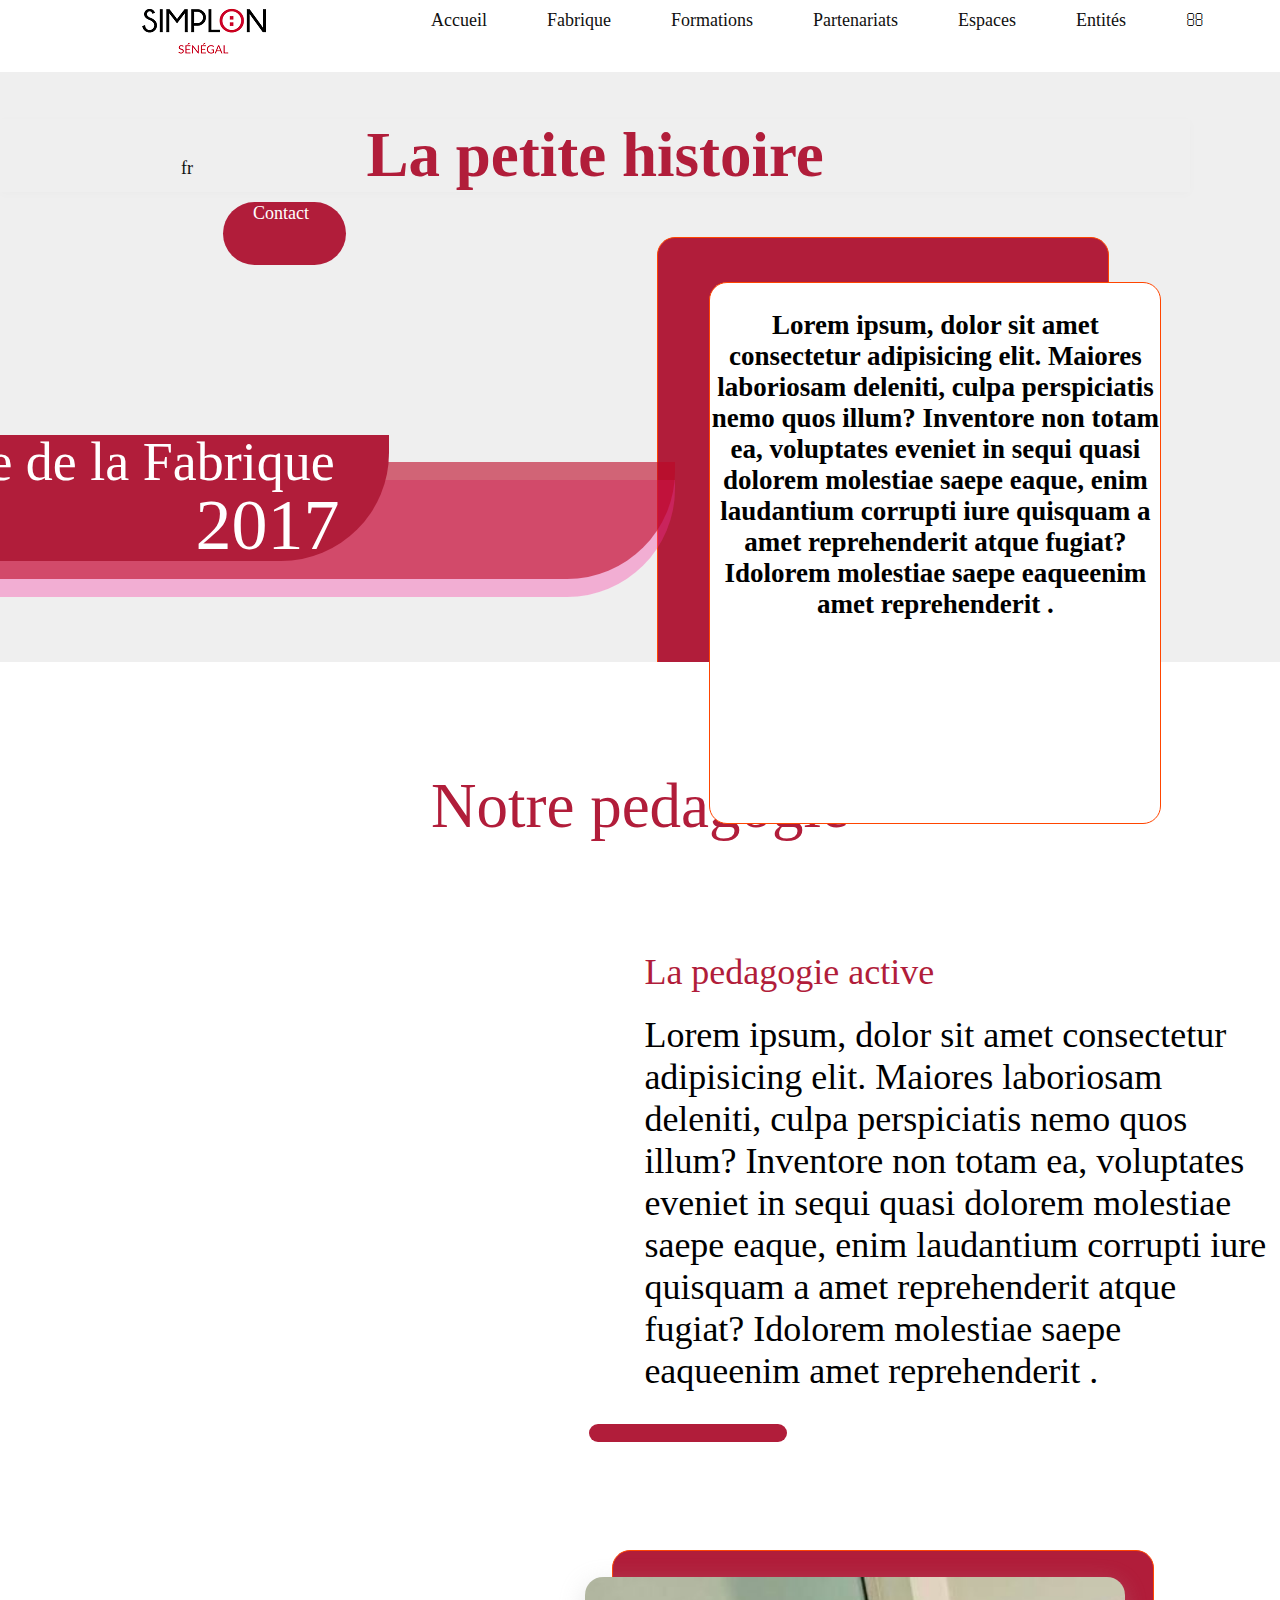
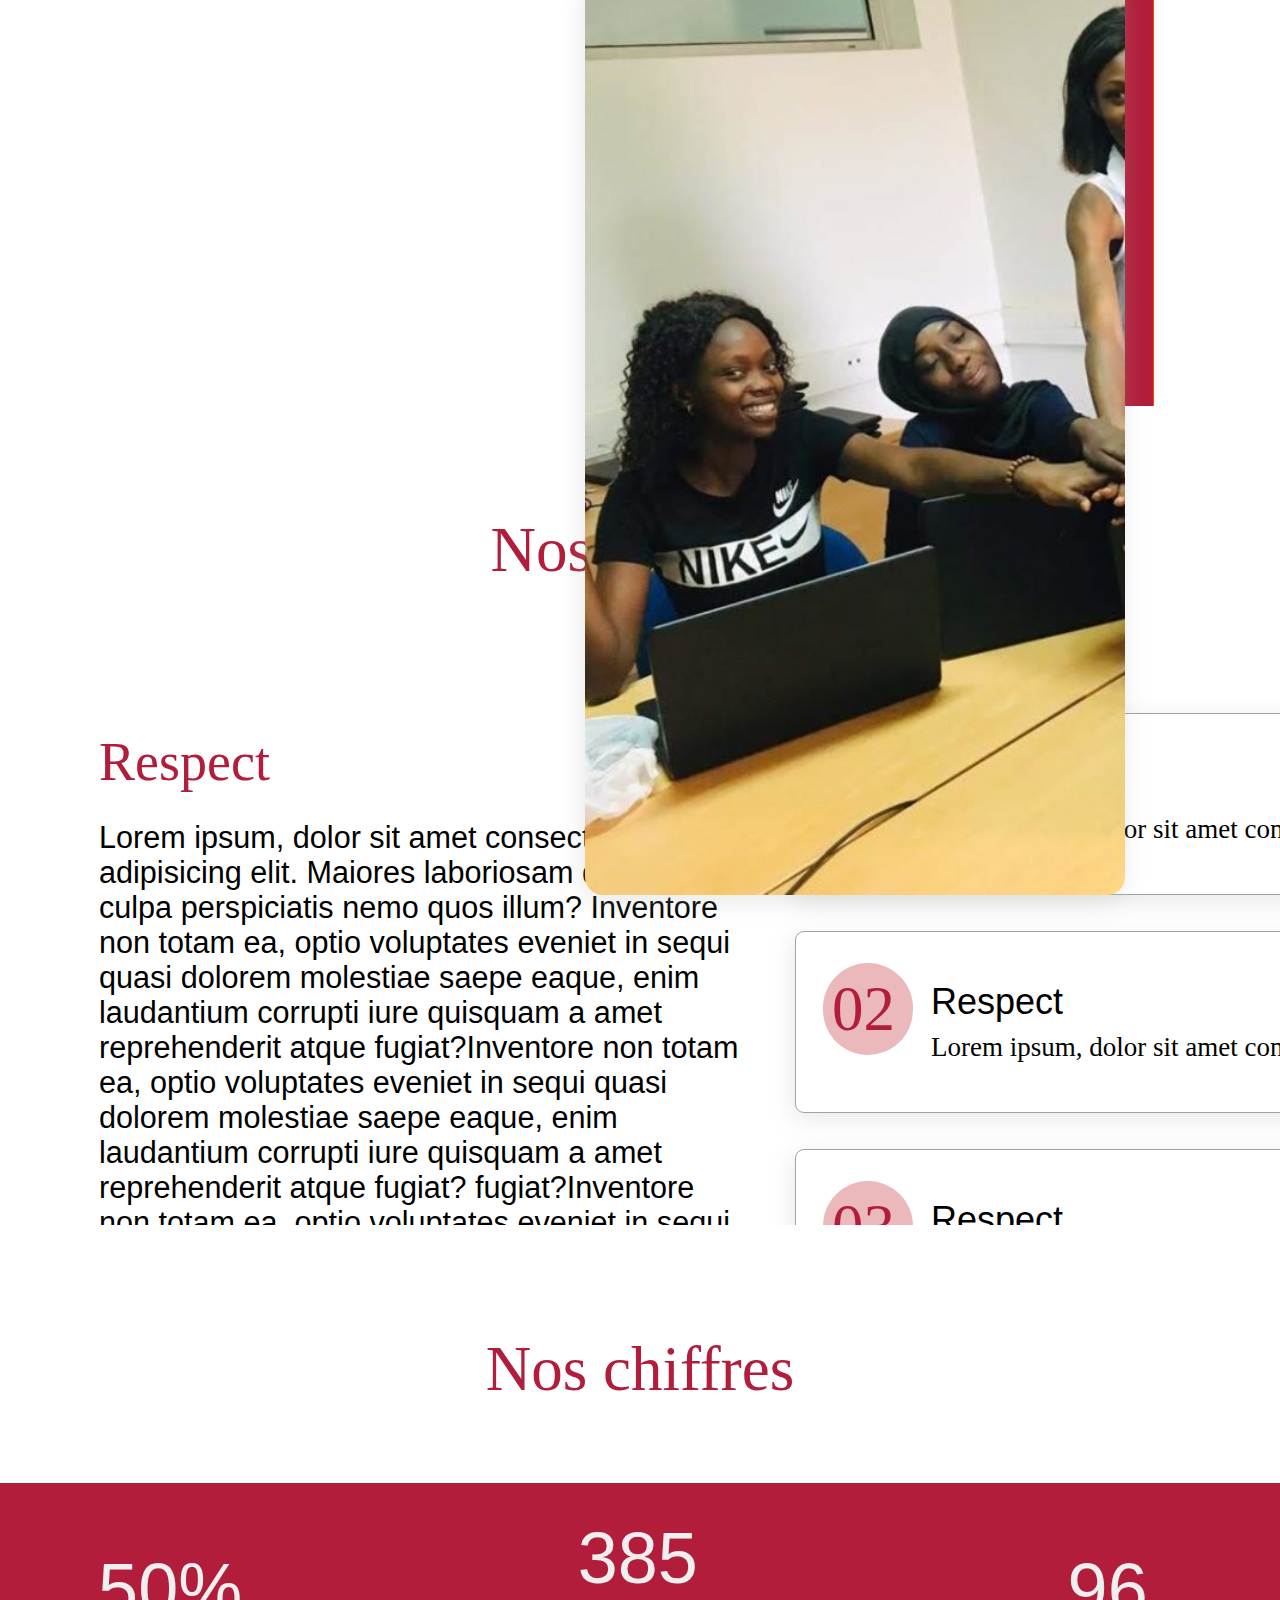
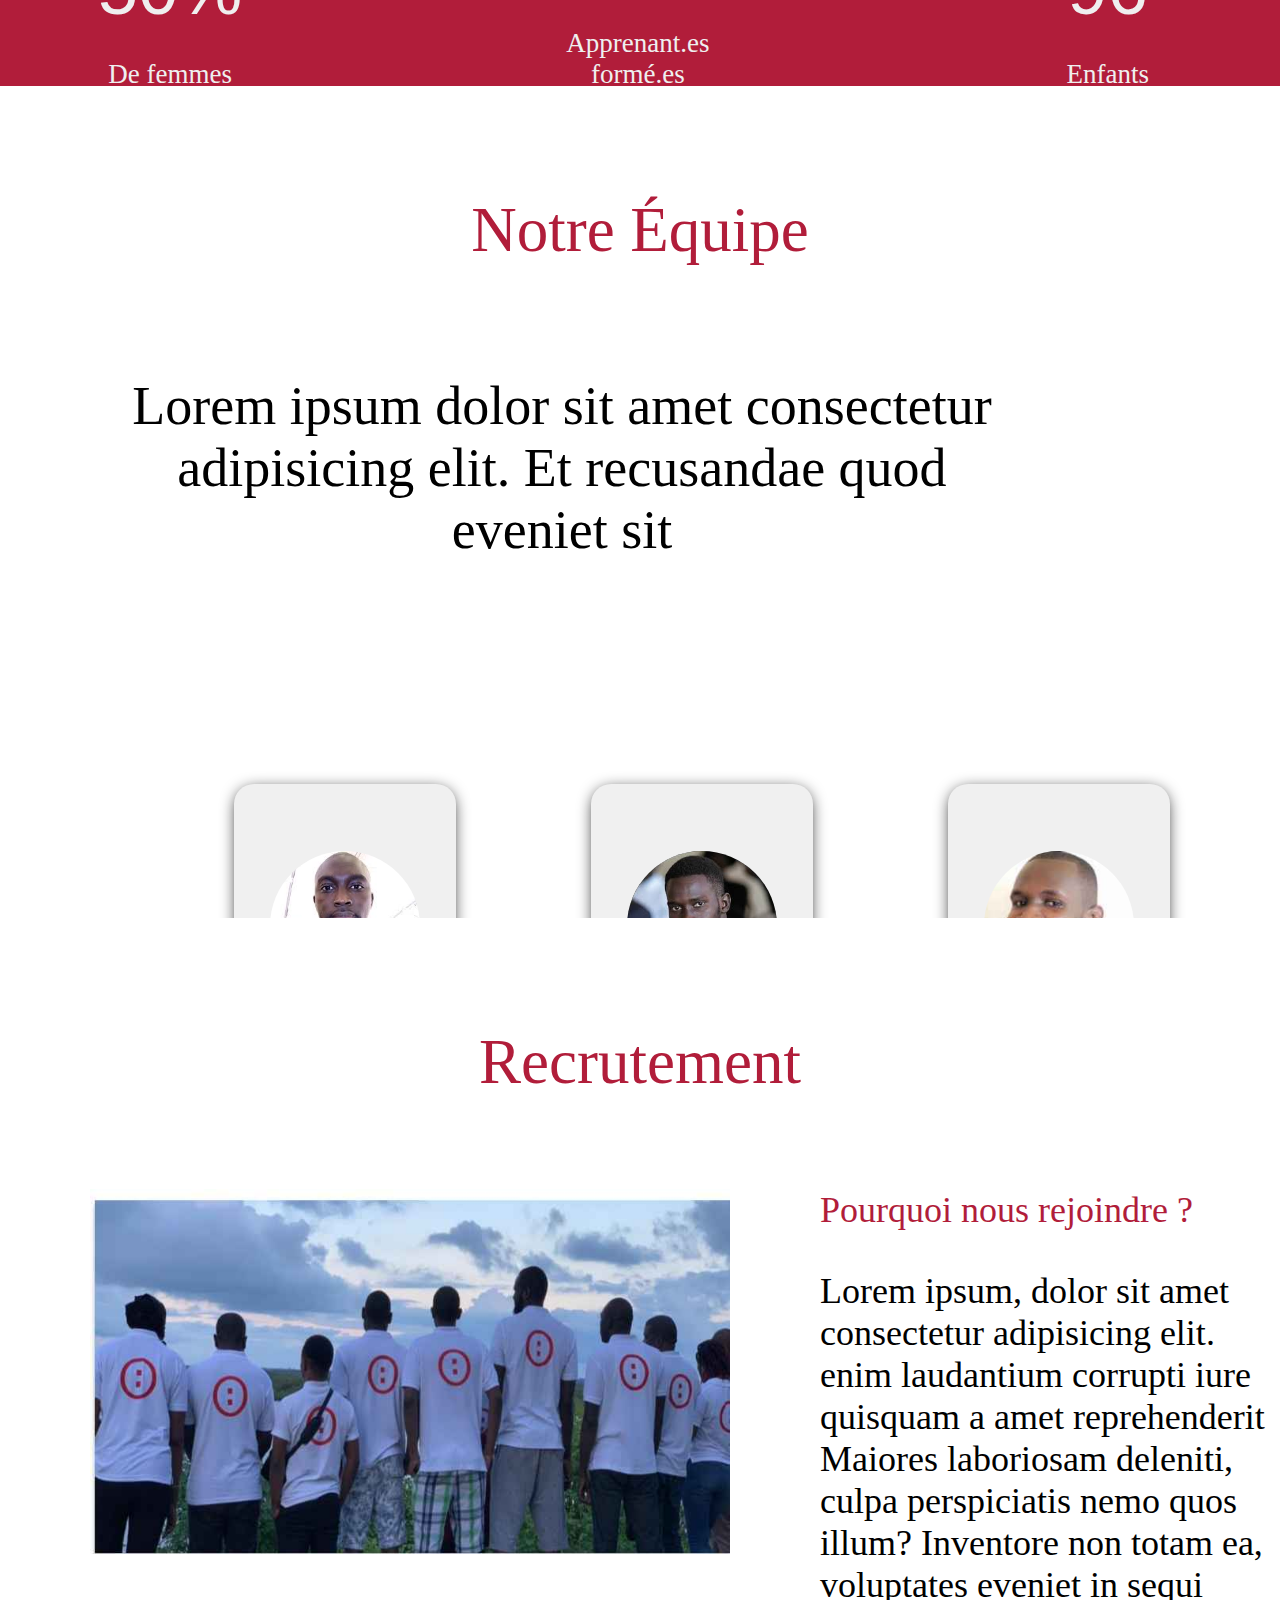
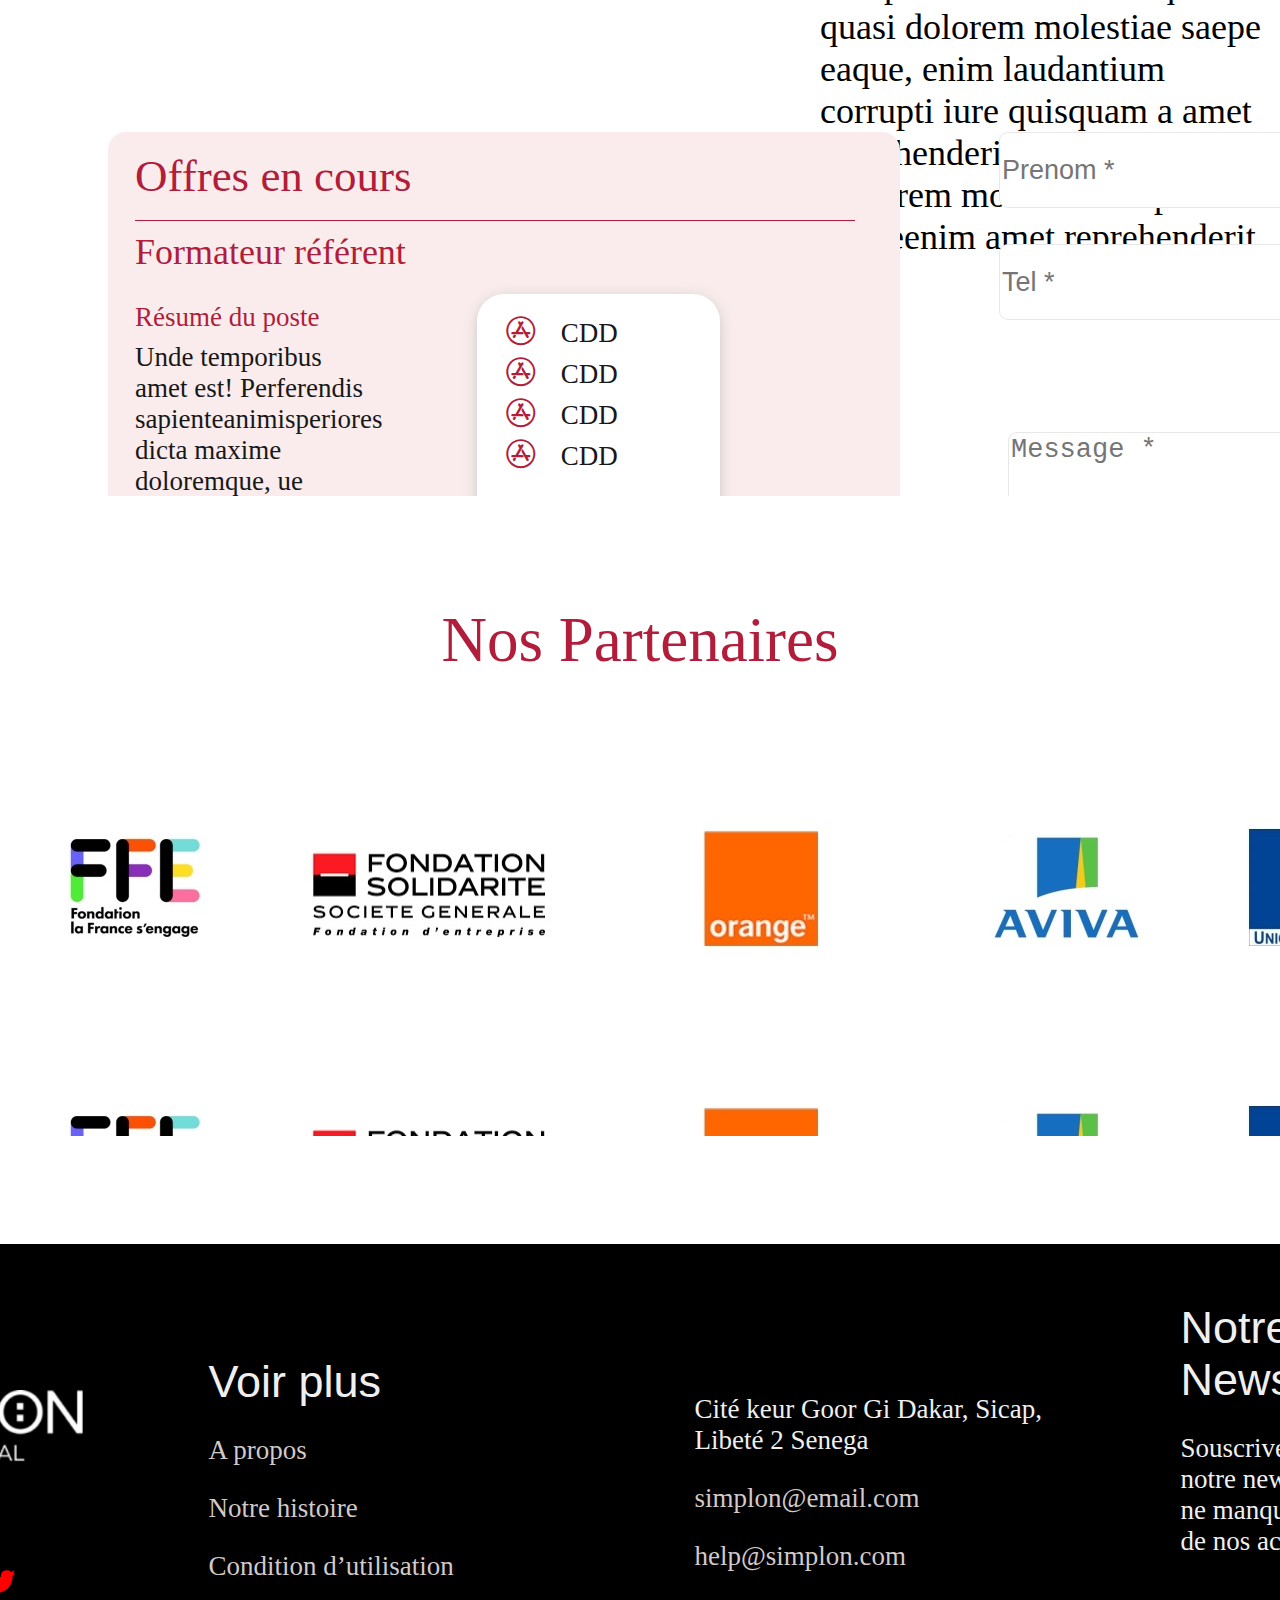
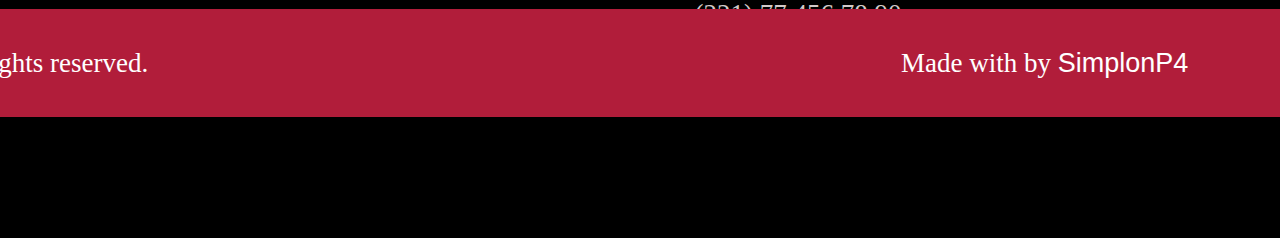
<file: index.html>
<!DOCTYPE html>
<html lang="en">
<head>
    <meta charset="UTF-8">
    <meta name="viewport" content="width=device-width, initial-scale=1.0">
    <title>Simplon Sénégal</title>
    <link rel="stylesheet" href="https://cdnjs.cloudflare.com/ajax/libs/font-awesome/5.15.4/css/all.min.css" />
    <link rel="stylesheet" href="https://cdnjs.cloudflare.com/ajax/libs/font-awesome/6.1.0/css/all.min.css">


    <!-- <link rel="stylesheet" href="public/css/test.css"> -->
    <link rel="stylesheet" href="public/css/style.css">
</head>
<body>
    <div id="page" >
        <div id="site-header-wrap">

            <header class="site-header">
   
                <div class="main-logo">
                    <a href="index.html" rel="home" >
                        <img src="public/img/logo.png" alt="logo sipmlon">
                    </a>
                </div>
                <nav class="main-nav">
                    <ul  class="menu">
                        <li class="menu-item current-menu-item">
                            <a href="#">Accueil</a>
                        </li>
                        <li class="menu-item">
                            <a href="#">Fabrique </a>
                        </li>
                        <li class="menu-item">
                            <a href="#">Formations </a>
                        </li>
                        <li class="menu-item">
                            <a href="#">Partenariats </a>
                        </li>
                        <li class="menu-item">
                            <a href="#">Espaces </a>
                        </li>
                        <li class="menu-item">
                            <a href="#">Entités </a>
                        </li>
                        <li class="menu-item ">
                            <a href="#"> <i class="fab fa-search"></i> </a>
                        </li>
                     
                    </ul>
                </nav>
                <div  class="main-nav  ">  
                   <ul class="  menu-right">
                    <li class="menu-item ">
                        <a href="#">fr </a>
                        </li>
                        <li class="menu-item" id="menu-item-btn">
                            <a href="file:///C:/Users/Talla%20Fall%20DM/OneDrive/Bureau/simplon/app/code.html#">Contact </a>
                        </li>
                   </ul>
                </div>
              
            </header>
        </div>

        <main >
            <section class="histoir" id="histoir">
                <div class="container">
                    <div class="row">
                        <h1>La petite histoire</h1>
                        <div class="fab">
                            <h2>L’ouverture de la Fabrique </h2>
                            <h3>2017</h3>
                        </div>
                       
                        <div class="fab-shadow"> </div>
                        <div class="fab-shadow2"> </div>

                        <div class="fab-text"></div>
                        
                        <div  class="fab-text-bg">
                            <p>
                                 Lorem ipsum, dolor sit amet consectetur adipisicing elit. Maiores laboriosam deleniti, culpa perspiciatis nemo quos illum? Inventore non totam ea,  voluptates eveniet in sequi quasi dolorem molestiae saepe eaque, enim laudantium corrupti iure quisquam a amet reprehenderit atque fugiat? Idolorem molestiae saepe eaqueenim amet reprehenderit . 
                            </p>
                          
                            
                        </div>
                        
                    </div>
                </div>
        
            </section>
            <section class="pedagogie" id="pedagogie">
                <div class="container">
                    <div class="row">
                        <h1>Notre pedagogie</h1>
                        <div class="peda">
                            <iframe width="3360" height="365" src="https://www.youtube.com/embed/daQ4PS1fpB4?si=SW7kxLWYa6S6a5ik" title="YouTube video player" frameborder="0" allow="accelerometer; autoplay; clipboard-write; encrypted-media; gyroscope; picture-in-picture; web-share" allowfullscreen></iframe>                            
                            <div peda-text> 
                                <h2>La pedagogie active</h2>
                                <p> Lorem ipsum, dolor sit amet consectetur adipisicing elit. Maiores laboriosam deleniti, culpa perspiciatis nemo quos illum? Inventore non totam ea, voluptates eveniet in sequi quasi dolorem molestiae saepe eaque, enim laudantium corrupti iure quisquam a amet reprehenderit atque fugiat? Idolorem molestiae saepe eaqueenim amet reprehenderit .</p>
                            </div>                        
                        </div>

                        <div class="border-btm"></div>
                        <div class="fab-text"></div>
                        <div  class="fab-text-bg"></div>

                        <div class="peda-plier" >               
                            <h2>Les 6 pliers de notre pegadogie</h2>
                            <div class="box-plier">
                                <div class="numb">
                                    <span>01</span>
                                </div>
                                <h3>Devenir un professionnel compétent
                                </h3>
                                <p>Nous formons les apprenants à devenir 
                                    des professionnels compétents en 
                                    situation de travail, grâce à l’Approche 
                                    Par Compétences.
                                </p>
                            </div>
                            <div class="box-plier">
                                <div class="numb">
                                    <span>02</span>
                                </div>
                                <h3>Se former par l’action</h3>
                                <p>Nous formons les apprenants à devenir 
                                    des professionnels compétents en 
                                    situation de travail, grâce à l’Approche 
                                    Par Compétences.
                                </p>
                            </div>
                             
                        </div>
                        <div class="peda-plier" >               
                            <div class="box-plier">
                                <div class="numb">
                                    <span>03</span>
                                </div>
                                <h3>Valoriser les apprentissages</h3>
                                <p>Nous formons les apprenants à devenir 
                                    des professionnels compétents en 
                                    situation de travail, grâce à l’Approche 
                                    Par Compétences.
                                </p>
                            </div>
                            <div class="box-plier">
                                <div class="numb">
                                    <span>04</span>
                                </div>
                                <h3>mpliquer l’entreprise au plus tôt</h3>
                                <p>Nous formons les apprenants à devenir 
                                    des professionnels compétents en 
                                    situation de travail, grâce à l’Approche 
                                    Par Compétences.
                                </p>
                            </div>
                             
                        </div>
                        <div class="peda-plier" >               
                            <div class="box-plier">
                                <div class="numb">
                                    <span>05</span>
                                </div>
                                <h3>Accompagner avec une équipe </h3>
                                <p>Nous formons les apprenants à devenir 
                                    des professionnels compétents en 
                                    situation de travail, grâce à l’Approche 
                                    Par Compétences.
                                </p>
                            </div>
                            <div class="box-plier">
                                <div class="numb">
                                    <span>06</span>
                                </div>
                                <h3>Construire des collectifs d’apprenant          </h3>
                                <p>Nous formons les apprenants à devenir 
                                    des professionnels compétents en 
                                    situation de travail, grâce à l’Approche 
                                    Par Compétences.
                                </p>
                            </div>
                             
                        </div>
                        

                    </div>
                </div>
            </section>
            
            <section class="valeurs" id="valeurs">
                <div class="container">

                    <div class="row">
                        
                        <div class="val">
                            <h1>Nos valeurs </h1>
                        </div>
                        
                        <div class="val-resp" >               
                            <h2>Respect</h2>
                            <div class="val-text">
                                
                                <p>Lorem ipsum, dolor sit amet consectetur adipisicing elit. Maiores laboriosam deleniti, culpa 
                                    perspiciatis nemo quos illum? Inventore non totam 
                                    ea, optio voluptates eveniet in sequi quasi 
                                    dolorem molestiae saepe eaque, enim laudantium 
                                    corrupti iure quisquam a amet reprehenderit atque 
                                    fugiat?Inventore non totam ea, optio voluptates 
                                    eveniet in sequi quasi dolorem molestiae saepe 
                                    eaque, enim laudantium corrupti iure quisquam a 
                                    amet reprehenderit atque fugiat?   fugiat?Inventore non totam ea, optio voluptates 
                                    eveniet in sequi quasi dolorem molestiae saepe 
                                    eaque, enim laudantium corrupti iure quisquam a 
                                    amet reprehenderit atque fugiat? 
                                </p>
                                <div class="btn">
                                    <a href="">voir plus</a>
                                </div>
                            </div>
                            <div class="box">
                                <div class="box-resp">
                                    <div class="blog">
                                        <div class="numb">
                                            <span>01</span>
                                        </div>
                                        <div class="resp-text">
                                            <h3>Respect </h3>
                                            <p>Lorem ipsum, dolor sit amet consectetur </p>
                                        </div>
                                    </div>
                                    
                                </div>   
                                <div class="box-resp">
                                    <div class="blog">
                                        <div class="numb">
                                            <span>02</span>
                                        </div>
                                        <div class="resp-text">
                                            <h3>Respect </h3>
                                            <p>Lorem ipsum, dolor sit amet consectetur </p>
                                        </div>
                                    </div>
                                    
                                </div>   
                                <div class="box-resp">
                                    <div class="blog">
                                        <div class="numb">
                                            <span>03</span>
                                        </div>
                                        <div class="resp-text">
                                            <h3>Respect </h3>
                                            <p>Lorem ipsum, dolor sit amet consectetur </p>
                                        </div>
                                    </div>
                                    
                                </div>
                                <div class="box-resp">
                                    <div class="blog">
                                        <div class="numb">
                                            <span>04</span>
                                        </div>
                                        <div class="resp-text">
                                            <h3>Respect </h3>
                                            <p>Lorem ipsum, dolor sit amet consectetur </p>
                                        </div>
                                    </div>
                                    
                                </div>
                            </div>    
                        </div>
                               
                               
                                
                         
                    </div>
                </div>
            </section>
            <section class="chiffres" id="chiffres">
                <div class="container">
                    <div class="row">
                        <h1>Nos chiffres </h1>
                        <div class="blog">
                            <div class="static">
                                <span>50% </span>
                                <p>De femmes dans les 
                                    formations</p>

                            </div>
                            <div class="static">
                                <span>385 </span>
                                <p>Apprenant.es formé.es 
                                    depuis l’ouverture dans le 
                                    pays</p>

                            </div>
                            <div class="static">
                                <span>96 </span>
                                <p>Enfants sensibilisé.e.s au 
                                    numérique</p>

                            </div>
                        </div>
                        
                    </div>
                </div>
        
        
            </section>
            <section class="equipe" id="equipe">
                <div class="container">
                    <div class="row">
                        <h1>Notre Équipe</h1>
                        <p>Lorem ipsum dolor sit amet consectetur adipisicing elit. Et 
                            recusandae quod eveniet sit</p>
                        
                    </div>
                    <div class="equipe-box">
                        <div class="box">
                            <div class="card">
                                <div class="card-img">
                                    <img src="public/img/equipe/seck.jpeg" alt=""/>
                                </div>
                                <h1>Ngoor SECK</h1>
                                <h2>Formateur</h2>
                                <h3>Fermentum massa justo sit
                                    amet risus morbi leo..</h3>
                                    <div class="social-icons">
                                        <a href="https://www.youtube.com/user/johndoe" target="_blank"><i class="fab fa-youtube"></i></a>
                                        <a href="https://www.linkedin.com/in/johndoe" target="_blank"><i class="fab fa-linkedin"></i></a>
                                        <a href="https://twitter.com/johndoe" target="_blank"><i class="fab fa-twitter"></i></a>
                                    </div>
                            </div>
                        </div>
                    
                        <div class="box">
                            <div class="card">
                                <div class="card-img">
                                    <img src="public/img/equipe/kane.jpeg" alt=""/>
                                </div>
                                <h1>Samba KANE
                                </h1>
                                <h2>Coach</h2>
                                <h3>Fermentum massa justo sit
                                    amet risus morbi leo..</h3>
                                    <div class="social-icons">
                                        <a href="https://www.youtube.com/user/johndoe" target="_blank"><i class="fab fa-youtube"></i></a>
                                        <a href="https://www.linkedin.com/in/johndoe" target="_blank"><i class="fab fa-linkedin"></i></a>
                                        <a href="https://twitter.com/johndoe" target="_blank"><i class="fab fa-twitter"></i></a>
                                    </div>
                            </div>
                            
                        </div> 
                        <div class="box">
                            <div class="card">
                                <div class="card-img">
                                    <img src="public/img/equipe/sediou.jpeg" alt=""/>
                                </div>
                                <h1>Seckou SANÉ                                </h1>
                                <h2>Formateur</h2>
                                <h3>Fermentum massa justo sit
                                    amet risus morbi leo..</h3>
                                    <div class="social-icons">
                                        <a href="https://www.youtube.com/user/johndoe" target="_blank"><i class="fab fa-youtube"></i></a>
                                        <a href="https://www.linkedin.com/in/johndoe" target="_blank"><i class="fab fa-linkedin"></i></a>
                                        <a href="https://twitter.com/johndoe" target="_blank"><i class="fab fa-twitter"></i></a>
                                    </div>
                            </div>
                        </div>
                        <div class="tre-bottom">
                            <div class="border-btm"></div>
                            <div class="border-btm"></div>
                            <div class="border-btm"></div>
                        
                        </div>  
                    </div> 
                   

               
                </div>
                             

        
        
            </section>
            <section class="recrument" id="recrument">
                <div class="container">
                    <div class="row">
                        <h1>Recrutement</h1>
                        <div class="rec">
                            <img width="640" height="365" src="public/img/téléchargement.jpeg"/>                           
                            <div rec-text> 
                                <h2>Pourquoi nous rejoindre ?</h2>
                                <p> Lorem ipsum, dolor sit amet consectetur adipisicing elit. enim laudantium corrupti iure quisquam a amet reprehenderit  Maiores laboriosam deleniti, culpa perspiciatis nemo quos illum? Inventore non totam ea, voluptates eveniet in sequi quasi dolorem molestiae saepe eaque, enim laudantium corrupti iure quisquam a amet reprehenderit atque fugiat? Idolorem molestiae saepe eaqueenim amet reprehenderit .</p>
                            </div>                        
                        </div>
                        <div class="rec">
                            <div class="offres" >
                                <h1>Offres en cours</h1>
                                <h2>Formateur référent</h2>
                                <h3><span>Résumé du poste
                                </span><br>
                                    Unde temporibus amet est! Perferendis sapienteanimisperiores dicta maxime doloremque, ue pienteautofficia
                                </h3>
                                <div class="box">
                                    <ul>
                                        <li>
                                            <i class="fab fa-app-store"></i>
                                            <span>CDD</span>
                                        </li>
                                    </ul>
                                    <ul>
                                        <li>
                                            <i class="fab fa-app-store"></i>
                                            <span>CDD</span>
                                        </li>
                                    </ul>
                                    <ul>
                                        <li>
                                            <i class="fab fa-app-store"></i>
                                            <span>CDD</span>
                                        </li>
                                    </ul>
                                    <ul>
                                        <li>
                                            <i class="fab fa-app-store"></i>
                                            <span>CDD                                           </span>
                                        </li>
                                    </ul>
                                </div>
                                <div class="btn">
                                    <a href="">Postuler</a>
                                </div>
                                <div class="format-ref">
                                    <h1>Formateur référent 
                                    </h1>  
                                    <li>
                                        <i class="fab fa-google-plus-square"></i>
                                    </li>                              
                                </div>
                                <div class="format-ref">
                                    <h1>Formateur référent 
                                    </h1>  
                                    <li>
                                        <i class="fab fa-google-plus-square"></i>
                                    </li>                              
                                </div>
                                <div class="a-plus">
                                    <a href="">Afficher plus</a>
                                    <i class="fab fa-app-store"></i>
                                </div>
                                

                            </div>
                            <div class="rec-input" >
                                <form action="">
                                    <div class="input">
                                        <input type="text" placeholder="Prenom *">
                                        <input type="text" placeholder="Nom *">
                                    </div>
                                    <div class="input">
                                        <input type="text" placeholder="Tel *">
                                        <input type="text" placeholder="Email *">
                                    </div>
                                    <div class="input">
                                        <input style="border: 1px solid rgba(255, 0, 0, 0);" type="hiddet" placeholder="">
                                        <input type="file" placeholder="">

                                    </div>
                                    <div class="input">
                                        <textarea  placeholder="Message *" rows="9" cols="51"></textarea>
                                    </div>
                                    <div class="input">
                                        <input type="checkbox" name="" id=""><span>I agree to terms et policy</span>
                                    </div>
                                        <button>Rejoindre</button>
                                        
                                </form>   
                                <span style=" position: relative; right: 34vh; color: rgb(154, 154, 154);">* These fields are required</span>                      
                            </div>  
                                                  
                        </div>

                        <div class="border-btm"></div>
                       
                        

                    </div>
                </div>
            </section>
            <section class="partenair" id="partenair">
                <div class="container">
                    <div class="row">
                        <h1>Nos Partenaires </h1>
                        <div class="blog">
                           
                        </div>
                        
                    </div>
                </div>
        
        
            </section>
            <section class="fout" id="fout">
                <div class="container">
                    <div class="row">
                        <div class="blog">
                            <div class="static">
                                <span><img src="public/img/logo-simplon-white.png" alt=""> </span>
                                <p><div class="social-icons">
                                    <a href="https://www.youtube.com/user/johndoe" target="_blank"><i class="fab fa-youtube"></i></a>
                                    <a href="https://www.linkedin.com/in/johndoe" target="_blank"><i class="fab fa-linkedin"></i></a>
                                    <a href="https://twitter.com/johndoe" target="_blank"><i class="fab fa-twitter"></i></a>
                                </div></p>

                            </div>
                            <div class="static">
                                <span>Voir plus
                                </span>
                                <p>
                                    <a href="#">A propos</a>
                                    <a href="#">Notre histoire</a>
                                    <a href="#">Condition d’utilisation</a>
                                    <a href="#">Politique de confidentialité</a>
                                    <a href="#">FAQ</a>
                                </p>

                            </div>
                            <div class="static">
                                <p>Cité keur Goor Gi

                                    Dakar, Sicap, Libeté 2 
                                    
                                    Senega</p>
                                    <p><a href="mailto:simplon@email.com">simplon@email.com</a></p>
                                    <p><a href="mailto:help@simplon.com">help@simplon.com</a></p>
                                    <p><a href="tel:221774567890">(221) 77 456 78 90</a></p>
                                    <p><a href="tel:221774567890">(221) 77 654 32 10</a></p>

                            </div>
                            <div class="static">
                                <span>Notre Newsletter
                                </span>
                                <p>Souscrivez-vous à notre 
                                    newsletter pour ne manquer 
                                    aucune de nos activités</p>
                                    <p class="newslet"><input type="email" placeholder="Email"><button>Joindre</button></p>

                            </div>
                        </div>
                        
                    </div>
                </div>
        
        
            </section>
            <footer><div class="container">
                <div class="row">
                    <div class="blog">
                        <div class="static">
                           
                       
                            <p>
                                <a href="#">© 2021 Simplon. All rights reserved.</a>
                                
                            </p>
        
                        </div>
                        <div class="static">
                            <p><a class="a" href="#">Made with by <span>SimplonP4</span></a></p>
                       
                        </div>
                    
                    </div>
                </div>
            </footer>
         

        </main>
        



     </div>

     

</body>
</html>
</file>
<file: public/css/test.css>
@import 'https://fonts.googleapis.com/css2?family=DM+Sans:wght@400;500;700&amp;display=swap';
@import 'https://fonts.googleapis.com/css2?family=Montserrat:wght@400;500;600;700;800;900&amp;display=swap';
@import 'https://fonts.googleapis.com/css2?family=Montserrat:wght@100;200;300;400;500;600;700&amp;family=Roboto:wght@100;300;400;500;700&amp;display=swap';
@import "responsive.css";
@import "bootstrap.css";
@import "animate.css";
@import "icomoon.css";
@import "font-awesome.css";
@import "shortcodes.css";
html,
body,
div,
span,
applet,
object,
iframe,
h1,
h2,
h3,
h4,
h5,
h6,
p,
blockquote,
pre,
a,
abbr,
acronym,
address,
big,
cite,
code,
del,
dfn,
em,
img,
ins,
kbd,
q,
s,
samp,
small,
strike,
strong,
sub,
sup,
tt,
var,
b,
u,
i,
center,
dl,
dt,
dd,
ol,
ul,
li,
fieldset,
form,
label,
legend,
table,
caption,
tbody,
tfoot,
thead,
tr,
th,
td,
article,
aside,
canvas,
details,
embed,
figure,
figcaption,
footer,
header,
hgroup,
menu,
nav,
output,
ruby,
section,
summary,
time,
mark,
audio,
video {
    margin: 0;
    padding: 0;
    border: 0;
    outline: 0;
    font-size: 100%;
    font: inherit;
    vertical-align: baseline;
    font-family: inherit;
    font-size: 100%;
    font-style: inherit;
    font-weight: inherit
}

article,
aside,
details,
figcaption,
figure,
footer,
header,
hgroup,
menu,
nav,
section {
    display: block
}

html {
    font-size: 62.5%;
    overflow-y: scroll;
    -webkit-text-size-adjust: 100%;
    -ms-text-size-adjust: 100%
}

*,
*:before,
*:after {
    -webkit-box-sizing: border-box;
    -moz-box-sizing: border-box;
    box-sizing: border-box
}

body {
    background: #fff;
    line-height: 1
}

article,
aside,
details,
figcaption,
figure,
footer,
header,
main,
nav,
section {
    display: block
}

ol,
ul {
    list-style: none
}

table {
    border-collapse: collapse;
    border-spacing: 0
}

caption,
th,
td {
    font-weight: 400;
    text-align: left
}

blockquote:before,
blockquote:after,
q:before,
q:after {
    content: '';
    content: none
}

blockquote,
q {
    quotes: none
}

a img {
    border: 0
}

img {
    max-width: 100%;
    height: auto
}

select {
    max-width: 100%
}

body,
button,
input,
select,
textarea {
    font-family: roboto, sans-serif;
    color: #101010;
    -webkit-font-smoothing: antialiased;
    -moz-osx-font-smoothing: grayscale;
    text-rendering: optimizeLegibility;
    overflow-x: hidden;
    overflow-y: auto
}

img {
    height: auto;
    max-width: 100%;
    vertical-align: middle;
    -ms-interpolation-mode: bicubic
}

p {
    font-weight: 400;
    font-size: 16px;
    line-height: 26px
}

strong,
b,
cite {
    font-weight: 700
}

dfn,
cite,
em,
i,
blockquote {
    font-style: italic
}

blockquote {
    position: relative;
    background-color: var(--primary-color4);
    margin: 0;
    padding: 50px 0 50px 40px;
    border-left: 8px solid var(--primary-color);
    border-radius: 6px
}

blockquote>p:last-child {
    margin-bottom: 0
}

blockquote cite {
    position: absolute;
    right: 0;
    bottom: 0
}

blockquote em,
blockquote i {
    font-style: normal
}

abbr,
acronym {
    border-bottom: 1px dotted #e0e0e0;
    cursor: help
}

mark,
ins {
    text-decoration: none
}

sup,
sub {
    font-size: 75%;
    height: 0;
    line-height: 0;
    position: relative;
    vertical-align: baseline
}

sup {
    top: -6px
}

sub {
    bottom: -3px
}

small {
    font-size: 75%
}

big {
    font-size: 125%
}

address {
    font-style: italic;
    margin: 0 0 20px
}

code,
kbd,
tt,
var,
samp,
pre {
    margin: 20px 0;
    padding: 4px 12px;
    background: #f5f5f5;
    border: 1px solid #e0e0e0;
    overflow-x: auto;
    -webkit-hyphens: none;
    -moz-hyphens: none;
    hyphens: none;
    border-radius: 0;
    height: auto
}

html {
    -webkit-box-sizing: border-box;
    -moz-box-sizing: border-box;
    box-sizing: border-box
}

*,
*:before,
*:after {
    -webkit-box-sizing: inherit;
    -moz-box-sizing: inherit;
    box-sizing: inherit
}

hr {
    margin-bottom: 20px;
    border: dashed 1px #ccc;
    height: 1px;
    background-image: linear-gradient(90deg, #ccc, #ccc 75%, transparent 75%, transparent 100%);
    background-size: 7px 1px;
    border: none
}

ul,
ol {
    padding: 0
}

ul {
    list-style: disc
}

ol {
    list-style: decimal
}

li>ul,
li>ol {
    margin-bottom: 0
}

li {
    list-style: none
}

ul li,
ol li {
    padding: .1em 0
}

dl,
dd {
    margin: 0 0 20px
}

dt {
    font-weight: 700
}

del,
.disable {
    text-decoration: line-through;
    filter: alpha(opacity=50);
    opacity: .5
}

table,
th,
td {
    border: 1px solid #e0e0e0
}

table {
    border-collapse: separate;
    border-spacing: 0;
    border-width: 1px 0 0 1px;
    margin: 0 0 30px;
    table-layout: fixed;
    width: 100%
}

caption,
th,
td {
    font-weight: 400;
    text-align: left
}

th {
    border-width: 0 1px 1px 0;
    font-weight: 700
}

td {
    border-width: 0 1px 1px 0
}

th,
td {
    padding: 8px 12px
}

embed,
object,
video {
    margin-bottom: 20px;
    max-width: 100%;
    vertical-align: middle
}

p>embed,
p>iframe,
p>object,
p>video {
    margin-bottom: 0
}

button,
input {
    line-height: normal
}

button,
input,
select,
textarea {
    font-size: 100%;
    line-height: inherit;
    margin: 0;
    vertical-align: baseline
}

input,
textarea {
    font-size: 14px;
    max-width: 100%;
    background-image: -webkit-linear-gradient(rgba(255, 255, 255, 0), rgba(255, 255, 255, 0))
}

textarea {
    overflow: auto;
    vertical-align: top
}

input[type=checkbox] {
    display: inline
}

button,
input[type=button],
input[type=reset],
input[type=submit] {
    line-height: 1;
    cursor: pointer;
    -webkit-appearance: button;
    border: 0
}

input[type=checkbox],
input[type=radio] {
    padding: 0;
    width: 18px;
    height: 18px;
    margin-right: 11px;
    cursor: pointer;
    vertical-align: sub
}

input[type=search] {
    -webkit-appearance: textfield
}

input[type=search]::-webkit-search-decoration {
    -webkit-appearance: none
}

button::-moz-focus-inner,
input::-moz-focus-inner {
    border: 0;
    padding: 0
}

input:-webkit-autofill {
    -webkit-box-shadow: 0 0 0 1000px #f7f7f7 inset
}

input[type=search] {
    outline: 0
}

input[type=search]::-webkit-search-decoration,
input[type=search]::-webkit-search-cancel-button,
input[type=search]::-webkit-search-results-button,
input[type=search]::-webkit-search-results-decoration {
    display: none
}

select,
textarea,
input[type=text],
input[type=password],
input[type=datetime],
input[type=datetime-local],
input[type=date],
input[type=month],
input[type=time],
input[type=week],
input[type=number],
input[type=email],
input[type=url],
input[type=search],
input[type=tel],
input[type=color] {
    color: #777;
    border: 1px solid #e7e7e7;
    padding: 18px 26px;
    letter-spacing: 0;
    line-height: inherit;
    width: 100%;
    border-radius: 4px;
    margin-bottom: 28px;
    height: auto;
    text-shadow: none;
    -webkit-box-shadow: none;
    -moz-box-shadow: none;
    box-shadow: none;
    -webkit-box-sizing: border-box;
    -moz-box-sizing: border-box;
    box-sizing: border-box;
    -webkit-transition: border ease .238s;
    -moz-transition: border ease .238s;
    transition: border ease .238s
}

.wpcf7-form select,
.wpcf7-form textarea,
.wpcf7-form input {
    margin-bottom: 0
}

textarea:focus,
input[type=text]:focus,
input[type=password]:focus,
input[type=datetime]:focus,
input[type=datetime-local]:focus,
input[type=date]:focus,
input[type=month]:focus,
input[type=time]:focus,
input[type=week]:focus,
input[type=number]:focus,
input[type=email]:focus,
input[type=url]:focus,
input[type=search]:focus,
input[type=tel]:focus,
input[type=color]:focus {
    border-color: var(--primary-color);
    outline: 0;
    -webkit-box-shadow: none;
    -moz-box-shadow: none;
    box-shadow: none
}

textarea::placeholder,
input[type=text]::placeholder,
input[type=password]::placeholder,
input[type=datetime]::placeholder,
input[type=datetime-local]::placeholder,
input[type=date]::placeholder,
input[type=month]::placeholder,
input[type=time]::placeholder,
input[type=week]::placeholder,
input[type=number]::placeholder,
input[type=email]::placeholder,
input[type=url]::placeholder,
input[type=search]::placeholder,
input[type=tel]::placeholder,
input[type=color]::placeholder {
    font-size: 16px;
    font-weight: 400;
    line-height: 26px;
    color: #878787
}

button,
input[type=button],
input[type=reset],
input[type=submit] {
    font-weight: 700;
    font-size: 15px;
    background-color: var(--primary-color);
    color: #ffff;
    border-radius: 4px;
    padding: 18px 23px;
    display: inline-block;
    font-family: dm sans, sans-serif;
    -webkit-appearance: none;
    -webkit-transition: all ease .3s;
    -moz-transition: all ease .3s;
    transition: all ease .3s
}

button:hover,
input[type=button]:hover,
input[type=reset]:hover,
input[type=submit]:hover,
button:focus,
input[type=button]:focus,
input[type=reset]:focus,
input[type=submit]:focus {
    outline: 0
}

::-webkit-input-placeholder {
    color: #999
}

:-moz-placeholder {
    color: #999
}

::-moz-placeholder {
    color: #999;
    opacity: 1
}

.error {
    font-size: 16px;
    color: red;
    margin-bottom: 10px;
    -webkit-transition: all ease .3s;
    -moz-transition: all ease .3s;
    transition: all ease .3s
}

:-ms-input-placeholder {
    color: #999
}

h1,
h2,
h3,
h4,
h5,
h6 {
    font-weight: 600;
    line-height: 1.5;
    text-rendering: optimizeLegibility
}

h1 {
    font-size: 2.428em
}

h2 {
    font-size: 2em
}

h3 {
    font-size: 1.714em
}

h4 {
    font-size: 1.428em
}

h5 {
    font-size: 1.2em
}

h6 {
    font-size: 1.142em
}

h1 a,
h2 a,
h3 a,
h4 a,
h5 a,
h6 a {
    color: inherit
}

.back-ground-style {
    background-size: cover;
    background-repeat: no-repeat;
    background-position: center;
    overflow: hidden
}

.no-margin {
    margin: 0!important
}

.no-border {
    border: 0!important
}

.no-letter-spacing {
    letter-spacing: 0!important
}

.border-radius-4,
.border-radius-4 img {
    border-radius: 4px
}

.border-radius-8,
.border-radius-8 img {
    border-radius: 8px
}

.border-radius-10,
.border-radius-10 img {
    border-radius: 10px
}

.max-width-770 {
    max-width: 770px!important
}

.max-width-680 {
    max-width: 680px!important
}

.font-heading {
    font-family: montserrat, sans-serif
}

.font-size-40 {
    font-size: 40px!important
}

.font-size-35 {
    font-size: 35px!important
}

.font-size-30 {
    font-size: 30px!important
}

.font-size-28 {
    font-size: 28px!important
}

.font-size-16 {
    font-size: 16px!important
}

.font-size-14 {
    font-size: 14px!important
}

.font-weight-700 {
    font-weight: 700!important
}

.font-weight-600 {
    font-weight: 600!important
}

.font-weight-500 {
    font-weight: 500!important
}

.font-weight-400 {
    font-weight: 400!important
}

.line-height-62 {
    line-height: 62px!important
}

.line-height-50 {
    line-height: 50px!important
}

.line-height-39 {
    line-height: 39px!important
}

.line-height-35 {
    line-height: 35px!important
}

.line-height-32 {
    line-height: 32px!important
}

.line-height-29 {
    line-height: 29px!important
}

.line-height-28 {
    line-height: 28px!important
}

.line-height-27 {
    line-height: 27px!important
}

.line-height-26 {
    line-height: 26px!important
}

.line-height-25 {
    line-height: 25px!important
}

.line-height-24 {
    line-height: 24px!important
}

.line-height-normal {
    line-height: normal!important
}

.letter-spacing-1-4 {
    letter-spacing: 1.4px!important
}

.letter-spacing-1-1 {
    letter-spacing: 1.1px!important
}

.letter-spacing-1-8 {
    letter-spacing: 1.8px!important
}

.letter-spacing-03 {
    letter-spacing: .3px!important
}

.letter-spacing-01 {
    letter-spacing: .1px!important
}

.letter-spacing-005 {
    letter-spacing: -.05px!important
}

.font-size-icon {
    font-size: 37px
}

.text-under {
    text-decoration-line: underline
}

.text-accent {
    color: var(--primary-color)!important
}

.text-white {
    color: #fff!important
}

.text-pri {
    color: var(--primary-color)
}

.text-808 {
    color: gray!important
}

.text-center {
    text-align: center
}

.list-center {
    justify-content: center
}

.text-777 {
    color: #777!important
}

.text-666 {
    color: #666!important
}

.bg-light-grey {
    background-color: #f3f4f6!important
}

.bg-white-column {
    background-color: #fff!important
}

.bg-light-snow {
    background-color: #fafafb
}

.bg-f7f {
    background-color: #f7f7f7!important
}

.bg-ffc {
    background-color: #ffc30c!important
}

.bg-row-1 {
    background: url(assets/img/page/bg-quote.html) center center no-repeat;
    background-size: cover
}

.bg-row-2 {
    background: url(assets/img/page/bg-iconbox.html) center center no-repeat;
    background-size: cover
}

.padding-top-45 {
    padding-top: 45px
}

.padding-top-17 {
    padding-top: 17px
}

.padding-top-16 {
    padding-top: 16px
}

.padding-left-13 {
    padding-left: 13px
}

.padding-left-7 {
    padding-left: 7px
}

.padding-right-100 {
    padding-right: 100px
}

.margin-top-55 {
    margin-top: 55px
}

.margin-top-53 {
    margin-top: 53px
}

.margin-top-51 {
    margin-top: 51px
}

.margin-top-48 {
    margin-top: 48px
}

.margin-top-40 {
    margin-top: 40px
}

.margin-top-37 {
    margin-top: 37px
}

.margin-top-33 {
    margin-top: 33px
}

.margin-top-30 {
    margin-top: 30px
}

.margin-top-28 {
    margin-top: 28px
}

.margin-top-27 {
    margin-top: 27px
}

.margin-top-22 {
    margin-top: 22px
}

.margin-top-20 {
    margin-top: 20px
}

.margin-top-18 {
    margin-top: 18px
}

.margin-top-17 {
    margin-top: 17px
}

.margin-top-15 {
    margin-top: 15px
}

.margin-top-14 {
    margin-top: 14px
}

.margin-top-13 {
    margin-top: 13px
}

.margin-top-11 {
    margin-top: 11px
}

.margin-top-10 {
    margin-top: 10px
}

.margin-top-7 {
    margin-top: 7px
}

.margin-top-5 {
    margin-top: 5spx
}

.margin-top-3 {
    margin-top: 3px
}

.margin-bottom-58 {
    margin-bottom: 58px
}

.margin-bottom-52 {
    margin-bottom: 52px
}

.margin-bottom-50 {
    margin-bottom: 50px
}

.margin-bottom-47 {
    margin-bottom: 47px
}

.margin-bottom-45 {
    margin-bottom: 45px
}

.margin-bottom-43 {
    margin-bottom: 43px
}

.margin-bottom-40 {
    margin-bottom: 40px
}

.margin-bottom-35 {
    margin-bottom: 35px
}

.margin-bottom-31 {
    margin-bottom: 31px
}

.margin-bottom-30 {
    margin-bottom: 30px
}

.margin-bottom-20 {
    margin-bottom: 20px
}

.margin-bottom-25 {
    margin-bottom: 25px
}

.margin-bottom-27 {
    margin-bottom: 27px
}

.margin-bottom-38 {
    margin-bottom: 38px
}

.margin-bottom-18 {
    margin-bottom: 18px
}

.margin-bottom-17 {
    margin-bottom: 17px
}

.margin-bottom-15 {
    margin-bottom: 15px
}

.margin-bottom-14 {
    margin-bottom: 14px
}

.margin-bottom-12 {
    margin-bottom: 12px
}

.margin-right-18 {
    margin-right: 18px
}

.margin-bottom-10 {
    margin-bottom: 10px
}

.margin-bottom-8 {
    margin-bottom: 8px
}

.margin-bottom-5 {
    margin-bottom: 5px!important
}

.margin-right-100 {
    margin-right: 100px
}

.margin-right-10 {
    margin-right: 10px
}

.margin-right-12 {
    margin-right: 12px
}

.margin-right-8 {
    margin-right: 8px
}

.margin-right-6 {
    margin-right: 6px
}

.margin-right-15 {
    margin-right: 15px
}

.margin-left-10 {
    margin-left: 10px
}

.margin-left-15 {
    margin-left: 15px
}

.position-relative {
    position: relative
}

.right-38 {
    right: 38px!important
}

.maxwidth-99 {
    max-width: 99%!important
}

.float-left {
    float: left
}

.float-right {
    float: right
}

.display-flex {
    display: flex;
    display: -webkit-flex
}

.align-items-center {
    align-items: center!important
}

.box-8 {
    float: left;
    margin-right: 15px;
    width: calc(66.666667% - 15px)
}

.box-6 {
    float: left;
    margin-right: 15px;
    width: calc(50% - 15px)
}

.box-4 {
    float: left;
    margin-left: 15px;
    width: calc(33.333333% - 15px)
}

a {
    text-decoration: none;
    color: var(--primary-color6);
    -webkit-transition: all .3s ease-in-out;
    -moz-transition: all .3s ease-in-out;
    -ms-transition: all .3s ease-in-out;
    -o-transition: all .3s ease-in-out;
    transition: all .3s ease-in-out
}

a:hover,
a:focus {
    color: var(--primary-color);
    text-decoration: none;
    outline: 0;
    -webkit-transition: all .3s ease-in-out;
    -moz-transition: all .3s ease-in-out;
    -ms-transition: all .3s ease-in-out;
    -o-transition: all .3s ease-in-out;
    transition: all .3s ease-in-out
}

.link-style-2 a {
    color: #fff;
    -webkit-transition: all .3s ease-in-out;
    -moz-transition: all .3s ease-in-out;
    -ms-transition: all .3s ease-in-out;
    -o-transition: all .3s ease-in-out;
    transition: all .3s ease-in-out
}

.link-style-2 a:hover,
.link-style-2 a:focus {
    color: var(--primary-color)
}

.link-style-3 a {
    color: var(--primary-color);
    -webkit-transition: all .3s ease-in-out;
    -moz-transition: all .3s ease-in-out;
    -ms-transition: all .3s ease-in-out;
    -o-transition: all .3s ease-in-out;
    transition: all .3s ease-in-out
}

.link-style-3 a:hover,
.link-style-3 a:focus {
    color: #fff
}

.link-style-4 a {
    color: gray;
    -webkit-transition: all .3s ease-in-out;
    -moz-transition: all .3s ease-in-out;
    -ms-transition: all .3s ease-in-out;
    -o-transition: all .3s ease-in-out;
    transition: all .3s ease-in-out
}

.link-style-4 a:hover {
    color: var(--primary-color)
}

.link-style-5 a {
    color: #fff;
    -webkit-transition: all .3s ease-in-out;
    -moz-transition: all .3s ease-in-out;
    -ms-transition: all .3s ease-in-out;
    -o-transition: all .3s ease-in-out;
    transition: all .3s ease-in-out
}

.link-style-6 a {
    color: var(--primary-color);
    -webkit-transition: all .3s ease-in-out;
    -moz-transition: all .3s ease-in-out;
    -ms-transition: all .3s ease-in-out;
    -o-transition: all .3s ease-in-out;
    transition: all .3s ease-in-out
}

.link-style-6 a:hover,
.link-style-6 a:focus {
    color: var(--primary-color6)
}

.link-style-7 a {
    color: #fff;
    -webkit-transition: all .3s ease-in-out;
    -moz-transition: all .3s ease-in-out;
    -ms-transition: all .3s ease-in-out;
    -o-transition: all .3s ease-in-out;
    transition: all .3s ease-in-out
}

.link-style-7 a:hover,
.link-style-7 a:focus {
    color: var(--primary-color6)
}

.read-more {
    position: relative;
    font-family: dm sans, sans-serif;
    font-size: 15px;
    font-weight: 700;
    line-height: 26px
}

.read-more::before {
    content: "";
    position: absolute;
    bottom: 0;
    left: 0;
    width: 0%;
    height: 2px;
    background-color: var(--primary-color);
    opacity: 0;
    visibility: hidden;
    -webkit-transition: all .3s ease;
    -moz-transition: all .3s ease;
    -ms-transition: all .3s ease;
    -o-transition: all .3s ease;
    transition: all .3s ease
}

.read-more:hover::before {
    opacity: 1;
    visibility: visible;
    width: 100%
}

.read-more::after {
    content: "\e92b";
    font-family: icomoon;
    font-size: 10px;
    color: var(--primary-color);
    -webkit-transition: all .3s ease;
    -moz-transition: all .3s ease;
    -ms-transition: all .3s ease;
    -o-transition: all .3s ease;
    transition: all .3s ease
}

.section-14px-regular {
    font-size: 14px;
    letter-spacing: 0;
    font-weight: 400;
    line-height: 26px
}

.section-14px-regular-montserrat {
    font-size: 14px;
    font-family: montserrat, sans-serif;
    letter-spacing: 0;
    font-weight: 500;
    line-height: 30px
}

.section-16px-regular {
    font-size: 16px;
    letter-spacing: 0;
    font-weight: 400;
    line-height: 35px
}

.desc-slider {
    font-size: 17px;
    font-weight: 500;
    line-height: 32px
}

.section-16px-regular-montserrat {
    font-size: 16px;
    font-family: montserrat, sans-serif;
    letter-spacing: 0;
    font-weight: 400;
    line-height: 35px
}

.section-17px-regular {
    font-size: 17px;
    letter-spacing: 0;
    font-weight: 400;
    line-height: 30px
}

.section-20px-regular {
    font-size: 20px;
    letter-spacing: 0;
    font-weight: 400;
    line-height: 45px
}

.section-20px-montserrat {
    font-size: 20px;
    font-family: montserrat, sans-serif;
    letter-spacing: 0;
    font-weight: 700;
    line-height: 26px
}

.section-22px-montserrat {
    font-size: 22px;
    font-family: montserrat, sans-serif;
    letter-spacing: 0;
    font-weight: 700;
    line-height: 26px
}

.section-24px-medium {
    font-size: 24px;
    letter-spacing: 0;
    font-weight: 500;
    line-height: 30px
}

.section-24px-montserrat {
    font-size: 24px;
    font-family: montserrat, sans-serif;
    letter-spacing: 0;
    font-weight: 700;
    line-height: 26px
}

.section-30px-montserrat {
    font-size: 30px;
    font-family: montserrat, sans-serif;
    letter-spacing: 0;
    font-weight: 700;
    line-height: 46px
}

.section-45px-montserrat {
    font-size: 45px;
    font-family: montserrat, sans-serif;
    letter-spacing: 0;
    font-weight: 700;
    line-height: 60px
}

.section-65px-montserrat {
    font-size: 65px;
    font-family: montserrat, sans-serif;
    letter-spacing: 0;
    font-weight: 700;
    line-height: 80px
}

.section-title-page {
    font-family: montserrat, sans-serif;
    font-size: 45px;
    font-weight: 700;
    line-height: 60px
}

.section-subtitle {
    position: relative;
    display: inline;
    font-size: 17px;
    font-family: dm sans, sans-serif;
    font-weight: 700;
    line-height: 22px;
    color: var(--primary-color)
}

:root {
    --primary-color: #C3323A;
    --primary-color2: #262626;
    --primary-color3: #FCF3F3;
    --primary-color4: #FFF5F5;
    --primary-color5: #FFDCDE;
    --primary-color6: #181818;
    --primary-color7: #FFEBEB
}

.parallax-1 {
    background: linear-gradient(rgba(9, 8, 10, 0.795), rgba(30, 27, 35, 0.801)), url(../img/team/cab1.jpg)
}

.parallax {
    width: 100%;
    background-attachment: fixed;
    background-position: 50% 0;
    background-repeat: repeat
}

.grow-up-hover {
    overflow: hidden;
    border-radius: 10px;
    -webkit-transition: all .8s ease;
    -moz-transition: all .8s ease;
    -ms-transition: all .8s ease;
    -o-transition: all .8s ease;
    transition: all .8s ease
}

.grow-up-hover:hover img {
    transform: scale(1.1)
}

.hover-up {
    -webkit-transition: all .3s ease;
    -moz-transition: all .3s ease;
    -ms-transition: all .3s ease;
    -o-transition: all .3s ease;
    transition: all .3s ease
}

.hover-up:hover {
    transform: translateY(-7%)
}

#top-bar {
    position: relative;
    z-index: 1;
    background-color: var(--primary-color2)
}

#top-bar .top-bar-inner-wrap {
    display: table;
    width: 100%;
    padding: 5px 0
}

#top-bar .top-bar-content {
    display: table-cell;
    width: 60%;
    text-align: left;
    vertical-align: middle
}

#top-bar .top-bar-socials {
    display: table-cell;
    width: 40%;
    text-align: right;
    vertical-align: middle
}

#top-bar .top-bar-content .inner {
    margin: 0 7.4%
}

#top-bar .top-bar-content .content {
    position: relative;
    display: inline-block;
    padding: 0 22px 0 21px;
    margin: 0 13px
}

#top-bar .top-bar-content .content:before {
    content: "";
    position: absolute;
    font-family: fontawesome;
    color: var(--primary-color);
    top: 0;
    font-size: 20px
}

#top-bar .top-bar-content .content.phone:before {
    content: "\f095";
    left: -10px
}

#top-bar .top-bar-content .content.mail:before {
    content: "\f0e0";
    left: -14px
}

.topbar-style-1 #top-bar {
    background-color: #262626
}

.topbar-style-2 #top-bar {
    background-color: #e9e9e9
}

.topbar-style-2 #top-bar .top-bar-socials .icons a:before,
.topbar-style-2 #top-bar .top-bar-content .content:after {
    background-color: #d5d4d4
}

.topbar-style-2 #top-bar .top-bar-socials .icons a {
    padding: 0 10.5px
}

.topbar-style-2 #top-bar .top-bar-socials .text {
    padding-right: 11px
}

.topbar-style-3 #top-bar {
    background-color: rgba(0, 0, 0, .2)
}

.topbar-style-3 #top-bar,
.topbar-style-3 #top-bar a {
    color: rgba(255, 255, 255, .7)
}

.topbar-style-3 #top-bar .top-bar-inner-wrap {
    border-bottom: 1px solid rgba(255, 255, 255, .15)
}

.topbar-style-3 #top-bar .top-bar-content .content {
    padding: 0 12px 0 22px;
    margin: 0 4px
}

.topbar-style-3 #top-bar .top-bar-content .content:first-child {
    margin-left: 0
}

.topbar-style-3 #top-bar .top-bar-socials .icons a:before,
.topbar-style-3 #top-bar .top-bar-content .content:after {
    background-color: rgba(126, 121, 122, .7)
}

.topbar-style-3 #top-bar .top-bar-socials .icons a {
    padding: 0 10.5px
}

.topbar-style-3 #top-bar .top-bar-socials .text {
    padding-right: 10px;
    font-size: 13px
}

#site-header {
    position: relative;
    background-color: #fff
}

#site-header-inner {
    position: relative;
    margin: 0 7.4%
}

#site-header .wrap-inner {
    padding-top: 24.5px;
    padding-bottom: 24.5px;
    -webkit-transition: all .3s ease;
    -moz-transition: all .3s ease;
    -ms-transition: all .3s ease;
    -o-transition: all .3s ease;
    transition: all .3s ease
}

.menu-has-search #site-header #main-nav {
    right: 28px
}

.menu-has-search #site-header #header-search {
    display: block
}

#site-header #header-search {
    position: absolute;
    right: 15px;
    top: 50%;
    z-index: 10;
    display: none;
    -webkit-transform: translateY(-50%);
    -ms-transform: translateY(-50%);
    -o-transform: translateY(-50%);
    transform: translateY(-50%)
}

#site-logo {
    float: left;
    max-width: 100%;
    line-height: 100px
}

#main-nav ul {
    margin: 0
}

#main-nav ul li {
    position: relative;
    list-style: none
}

#main-nav>ul>li {
    float: left;
    padding: 0 16.4px
}

#main-nav>ul>li>a {
    display: block;
    font-size: 18px;
    font-weight: 500;
    color: #101010;
    position: relative;
    line-height: 148px
}

#main-nav>ul>li>a::before {
    content: "";
    position: absolute;
    bottom: 45px;
    left: 0;
    width: 0%;
    height: 3px;
    background-color: var(--primary-color);
    opacity: 0;
    visibility: hidden;
    -webkit-transition: all .3s ease;
    -moz-transition: all .3s ease;
    -ms-transition: all .3s ease;
    -o-transition: all .3s ease;
    transition: all .3s ease
}

#main-nav>ul>li>a:hover::before {
    opacity: 1;
    visibility: visible;
    width: 100%
}

#main-nav>.menu>li.menu-item-has-children>a::after {
    content: '\f107';
    font-family: fontawesome;
    font-weight: 700;
    margin-left: 4px
}

#main-nav .sub-menu {
    position: absolute;
    top: 100%;
    left: 0;
    width: 250px;
    background-color: #ffff;
    border-radius: 6px;
    border-top: solid 3px var(--primary-color6);
    box-shadow: -2px 6px 23px #b4b4b44f;
    z-index: 9999;
    opacity: 0;
    visibility: hidden;
    -webkit-transition: all .3s ease;
    -moz-transition: all .3s ease;
    -ms-transition: all .3s ease;
    -o-transition: all .3s ease;
    transition: all .3s ease;
    -webkit-transform: translateY(15px);
    -moz-transform: translateY(15px);
    -ms-transform: translateY(15px);
    -o-transform: translateY(15px);
    transform: translateY(15px)
}

#main-nav .right-sub-menu {
    left: auto;
    right: 0
}

#main-nav .sub-menu li a {
    display: block;
    font-size: 16px;
    color: var(--primary-color6);
    padding: 20px;
    font-weight: 600
}

#main-nav .sub-menu li:not(:last-child) a {
    border-bottom: 1px solid #e1e1e18e
}

#main-nav li:hover .sub-menu {
    opacity: 1;
    visibility: visible;
    -webkit-transform: translateY(0);
    -moz-transform: translateY(0);
    -ms-transform: translateY(0);
    -o-transform: translateY(0);
    transform: translateY(0)
}

#main-nav .sub-menu li a:hover,
#main-nav .sub-menu li.current-item a,
#main-nav>ul>li>a:hover {
    color: var(--primary-color)
}

#main-nav-mobi {
    display: block;
    margin: 0 auto;
    width: 100%;
    position: absolute;
    top: 100%;
    left: 0;
    z-index: 9999;
    background-color: var(--primary-color6)
}

#main-nav-mobi ul {
    display: block;
    list-style: none;
    margin: 0;
    padding: 0
}

#main-nav-mobi ul li {
    margin: 0;
    text-align: left;
    cursor: pointer;
    padding: 0;
    border-top: 1px solid #43516991;
    position: relative
}

#main-nav-mobi ul>li>a {
    color: #fff;
    display: inline-block;
    font-size: 16px;
    line-height: 48px;
    padding: 0 15px;
    font-weight: 500
}

#main-nav-mobi ul>li.current-menu-item>a,
#main-nav-mobi .current-item>a,
#main-nav-mobi ul>li>a:hover {
    color: var(--primary-color)
}

#main-nav-mobi .sub-menu .menu-item a {
    margin-left: 15px
}

#main-nav-mobi .menu-item-has-children .arrow {
    cursor: pointer;
    display: inline-block;
    font-size: 20px;
    font-family: fontawesome;
    line-height: 48px;
    position: absolute;
    right: 15px;
    text-align: center;
    top: 0;
    width: 48px
}

#main-nav-mobi .menu-item-has-children .arrow:before {
    content: "\f107";
    color: #fff
}

#main-nav-mobi .menu-item-has-children .arrow.active:before {
    content: "\f107"
}

#main-nav-mobi ul ul li {
    background-color: var(--primary-color6);
    border-top: 1px solid #43516991
}

#site-header .header-search-icon {
    display: block;
    font-size: 14px;
    line-height: 100px
}

#site-header .header-search-form {
    position: absolute;
    right: 0;
    top: 100%;
    width: 270px;
    opacity: 0;
    visibility: hidden
}

#site-header .header-search-field {
    width: 300px;
    margin: 0;
    padding-top: 13px;
    padding: 10px 50px 10px 20px;
    background-color: #fff;
    box-shadow: 1px 1px 5px 0 rgba(0, 0, 0, .2);
    -webkit-box-shadow: 0 0 7px 0 rgba(0, 0, 0, .15)
}

#site-header .header-search-submit {
    position: absolute;
    right: 0;
    top: 0;
    padding: 16px
}

#site-header .header-search-form.show {
    filter: alpha(opacity=100);
    opacity: 1;
    visibility: visible
}

.mobile-button {
    display: none;
    position: absolute;
    width: 26px;
    height: 26px;
    float: right;
    top: 50%;
    right: 60px;
    background-color: transparent;
    cursor: pointer;
    -webkit-transition: all .3s ease;
    -moz-transition: all .3s ease;
    -ms-transition: all .3s ease;
    -o-transition: all .3s ease;
    transition: all .3s ease;
    -webkit-transform: translateY(-50%);
    -ms-transform: translateY(-50%);
    -o-transform: translateY(-50%);
    transform: translateY(-50%)
}

.mobile-button:before,
.mobile-button:after,
.mobile-button span {
    background-color: var(--primary-color);
    -webkit-transition: all ease .3s;
    -moz-transition: all ease .3s;
    transition: all ease .3s
}

.mobile-button:before,
.mobile-button:after {
    content: '';
    position: absolute;
    top: 0;
    height: 3px;
    width: 100%;
    left: 0;
    top: 50%;
    -webkit-transform-origin: 50% 50%;
    -ms-transform-origin: 50% 50%;
    transform-origin: 50% 50%
}

.mobile-button span {
    position: absolute;
    width: 100%;
    height: 3px;
    left: 0;
    top: 50%;
    overflow: hidden;
    text-indent: 200%
}

.mobile-button:before {
    -webkit-transform: translate3d(0, -7px, 0);
    -moz-transform: translate3d(0, -7px, 0);
    transform: translate3d(0, -7px, 0)
}

.mobile-button:after {
    -webkit-transform: translate3d(0, 7px, 0);
    -moz-transform: translate3d(0, 7px, 0);
    transform: translate3d(0, 7px, 0)
}

.mobile-button.active span {
    opacity: 0
}

.mobile-button.active:before {
    -webkit-transform: rotate3d(0, 0, 1, 45deg);
    -moz-transform: rotate3d(0, 0, 1, 45deg);
    transform: rotate3d(0, 0, 1, 45deg)
}

.mobile-button.active:after {
    -webkit-transform: rotate3d(0, 0, 1, -45deg);
    -moz-transform: rotate3d(0, 0, 1, -45deg);
    transform: rotate3d(0, 0, 1, -45deg)
}

#site-header.is-fixed {
    position: fixed;
    top: 0;
    left: 0;
    width: 100%;
    box-shadow: 1px 1px 5px 0 rgb(0 0 0/20%);
    z-index: 9999
}

#site-header.is-fixed.is-small .wrap-inner {
    padding-top: 0;
    padding-bottom: 0
}

#site-header.is-fixed.is-small .header-search-icon,
#site-header.is-fixed.is-small .nav-top-cart-wrapper .nav-cart-trigger,
#site-header.is-fixed.is-small #main-nav>ul>li>a {
    line-height: 76px
}

.is-small #main-nav>ul>li>a:hover::before {
    opacity: 0
}

.is-small #main-nav .sub-menu {
    top: 116%
}

#site-header #main-nav {
    position: absolute;
    right: 65px;
    top: 50%;
    z-index: 99;
    -webkit-transform: translateY(-50%);
    -ms-transform: translateY(-50%);
    -o-transform: translateY(-50%);
    transform: translateY(-50%)
}

.header-style-1.menu-has-search #site-header #main-nav {
    right: 44px
}

#site-header #main-nav>ul>li.current-menu-item>a,
#site-header #main-nav>ul>li:hover>a {
    color: var(--primary-color)
}

.icon-Group-1199 {
    position: absolute;
    right: 0;
    top: 50%;
    transform: translateY(-50%);
    font-size: 31px
}

.site-header-absolute #site-header-wrap {
    position: absolute;
    top: 0;
    left: 0;
    width: 100%;
    z-index: 100
}

.themesflat-pagination {
    margin-top: 61px
}

.themesflat-pagination ul {
    margin: 0;
    position: relative
}

.themesflat-pagination ul li {
    display: inline-block;
    padding: 0;
    margin-right: 8.5px
}

.themesflat-pagination ul li .page-numbers {
    display: inline-block;
    font-size: 17px;
    font-weight: 700;
    color: var(--primary-color6);
    text-align: center;
    width: 45px;
    height: 45px;
    border: 1px solid var(--primary-color5);
    border-radius: 50%;
    -webkit-border-radius: 50%;
    -moz-border-radius: 50%;
    -ms-border-radius: 50%;
    -o-border-radius: 50%;
    border-radius: 50%;
    line-height: 45px;
    background-color: var(--primary-color5)
}

.themesflat-pagination ul li .page-numbers:hover,
.themesflat-pagination ul li .page-numbers.current {
    background-color: var(--primary-color);
    color: #fff;
    border-color: var(--primary-color)
}

.themesflat-pagination ul li .next,
.themesflat-pagination ul li .prev {
    font-size: 14px;
    font-weight: 700;
    color: #878787
}

.themesflat-pagination ul li .next:hover,
.themesflat-pagination ul li .prev:hover {
    color: var(--primary-color)
}

.flat-title-page {
    background-image: url(../images/mark-page/mark-page.png);
    background-color: var(--primary-color);
    height: 342px
}

.flat-title-page .breadcrumbs {
    margin: 0 auto;
    padding: 128px 0 104px
}

.flat-title-page .breadcrumbs-inner li a:after {
    content: '\f054';
    font-family: fontawesome;
    padding: 0 6px;
    color: #fff
}

.flat-blog {
    padding: 130px 0
}

.main-post-box {
    padding: 30px 30px 25px;
    border-radius: 10px;
    margin-bottom: 20px;
    background-color: var(--primary-color4);
    -webkit-transition: all .3s ease-in-out;
    -moz-transition: all .3s ease-in-out;
    -ms-transition: all .3s ease-in-out;
    -o-transition: all .3s ease-in-out;
    transition: all .3s ease-in-out
}

.main-post-box .featured-post {
    margin-bottom: 20px
}

.main-post-box:hover {
    box-shadow: 4px 4px 30px 0 rgba(42, 67, 113, .15)
}

.main-post-box .entry-image {
    border-radius: 10px;
    text-align: center
}

.main-post-box .entry-image img {
    border-radius: 6px
}

.main-post-box .post-content p {
    padding-right: 100px;
    margin-top: 20px
}

.post-meta {
    display: flex;
    margin-bottom: 29px
}

.post-meta li {
    padding: 2px 10px;
    margin-right: 9px;
    background-color: var(--primary-color5);
    border-radius: 3px;
    font-size: 14px;
    line-height: 26px
}

.post-meta li::before {
    font-size: 20px
}

.author::before {
    content: '\e94b';
    font-family: icomoon;
    color: var(--primary-color);
    padding-right: 7px
}

.education::before {
    content: '\f19d';
    font-family: fontawesome;
    color: var(--primary-color);
    padding-right: 7px
}

.date::before {
    content: '\f073';
    font-family: fontawesome;
    color: var(--primary-color);
    padding-right: 7px
}

.phone:before {
    content: '\f095';
    font-family: fontawesome
}

.job::before {
    content: '\f0b1';
    font-family: fontawesome;
    color: var(--primary-color);
    padding-right: 7px
}

.client::before {
    content: '\e92d';
    font-family: icomoon;
    color: var(--primary-color);
    padding-right: 7px
}

.globe::before {
    content: '\e953';
    font-family: icomoon;
    color: var(--primary-color);
    padding-right: 7px
}

.share::before {
    content: '\f1e0';
    font-family: fontawesome;
    color: var(--primary-color);
    padding-right: 7px
}

.comment::before {
    content: '\f075';
    font-family: fontawesome;
    color: var(--primary-color);
    padding-right: 7px
}

.post-inner .post-media img {
    border-radius: 8px;
    margin-bottom: 20px
}

.side-bar .widget-search-box {
    background-color: var(--primary-color4);
    padding: 33px 30px 2px;
    border-radius: 6px
}

.widget-gallery-instagram-box {
    background-color: var(--primary-color4);
    padding: 33px 30px;
    border-radius: 6px
}

.side-bar .widget-search-box {
    margin-bottom: 42px
}

.widget-title {
    position: relative
}

.widget-title:after {
    content: "";
    position: absolute;
    bottom: -12px;
    left: 0;
    height: 3px;
    width: 30%;
    background-color: var(--primary-color)
}

.widget-socials-media-item li {
    margin-bottom: 30px
}

.widget-socials-media {
    margin-bottom: 15px
}

.search-form {
    position: relative
}

.search-field {
    padding: 17px 20px!important;
    border: solid 1px #ffff!important;
    background-color: #ffff!important
}

.search-submit {
    position: absolute;
    right: 5px;
    top: 5px;
    padding: 12px 23px
}

.search-submit::after {
    content: '\f002';
    font-family: fontawesome;
    font-size: 20px
}

.widget-popular-post {
    margin-bottom: 10px
}

.widget-popular-post-inner .widget-post-item {
    font-size: 0;
    line-height: 0;
    margin: -10px
}

.widget-popular-post-inner .widget-post-item li {
    margin: 10px;
    display: inline-block;
    vertical-align: top;
    width: calc(50% - 20px);
    margin-bottom: 20px
}

.widget-popular-post-inner .thumb-content .date::before {
    padding-right: 7px;
    color: var(--primary-color)
}

.widget-gallery-instagram {
    margin-bottom: 40px
}

.widget-gallery-instagram .thumb-instagram {
    position: relative
}

.widget-gallery-instagram .thumb-instagram:hover .thumb-overlay-effect {
    opacity: 1
}

.widget-gallery-instagram .thumb-overlay-effect {
    position: absolute;
    top: 0;
    left: 0;
    right: 0;
    bottom: 0;
    background-color: rgb(0 0 0/36%);
    border-radius: 4px;
    opacity: 0;
    -webkit-transition: all .3s ease;
    -moz-transition: all .3s ease;
    -ms-transition: all .3s ease;
    -o-transition: all .3s ease;
    transition: all .3s ease
}

.widget-gallery-instagram .thumb-overlay-effect .instagram-icon-thumb::after,
.widget-gallery-instagram .thumb-overlay-effect .instagram-icon-thumb {
    position: absolute;
    top: 50%;
    left: 50%;
    transform: translate(-50%, -50%);
    content: '\f16d';
    font-family: fontawesome;
    font-size: 15px;
    color: #fff
}

.widget-gallery-instagram .thumb-overlay-effect .instagram-icon-thumb {
    width: 36px;
    height: 36px;
    display: inline-block;
    background-color: #ffaa189e;
    border-radius: 50%
}

.widget-gallery-instagram .widget-gallery-item {
    font-size: 0;
    line-height: 0;
    margin: -5px
}

.widget-gallery-instagram .widget-gallery-item img {
    border-radius: 4px
}

.widget-gallery-instagram .widget-gallery-item li {
    margin: 5px;
    display: inline-block;
    vertical-align: top;
    width: calc(33.33% - 10px)
}

.widget-recent-post {
    margin-bottom: 45px
}

.widget-recent-post-item li {
    display: flex;
    align-items: center;
    margin-bottom: 29px
}

.widget-recent-post-item .thumb-image {
    width: 38%
}

.widget-recent-post-item .thumb-content {
    width: 65%;
    padding: 20px 33px 24px 22px
}

.icon-socials {
    font-size: 33px;
    padding: 10px;
    border-radius: 3px
}

.icon-facebook-app-logo1 {
    background-color: #1079d5
}

.icon-twitter1 {
    background-color: #1fc2e4
}

.icon-linkedin-11 {
    background-color: #e65400
}

.icon-instagram1 {
    background-color: #c614d9
}

.icon-youtube1 {
    background-color: #d80e19
}

.widget-socials-media-item li {
    display: inline-block;
    margin-right: 13px
}

.widget-tags-item {
    background-color: var(--primary-color4);
    padding: 35px 14px 13px 30px;
    border-radius: 6px
}

.widget-tags-item li {
    margin-right: 10px;
    margin-bottom: 22px;
    display: inline-block
}

.widget-tags-item li a:hover,
.widget-tags-item li .active {
    background-color: var(--primary-color);
    color: #fff
}

.widget-tags-item .tags-item {
    padding: 11px;
    border-radius: 4px;
    background-color: var(--primary-color7)
}

.list-note-content li::before {
    content: '\f192';
    color: var(--primary-color)!important;
    margin-right: 10px!important
}

.flat-blog .post-gallery {
    margin: 4px -15px 0;
    padding-top: 20px;
    padding-bottom: 10px;
    display: flex;
    flex-wrap: wrap
}

.flat-blog .gallery-item {
    width: 50%;
    margin-bottom: 17px;
    padding: 0 15px
}

.entry-tags {
    display: flex;
    flex-wrap: wrap;
    align-items: baseline
}

.entry-tags li::after {
    content: '|';
    padding: 0 10px;
    color: gray
}

.flat-portfolio-single .entry-tags li::after {
    content: ',';
    padding: 0 10px;
    color: #fff
}

.entry-tags li:first-child::after,
.entry-tags li:last-child::after {
    content: ''
}

.tags-post::before {
    font-family: icomoon;
    content: '\e946';
    color: var(--primary-color)!important;
    font-size: 20px;
    margin-right: 10px!important
}

#comment {
    background-color: #f6f6f6;
    padding: 70px
}

#contactform .name-wrap,
#contactform .email-wrap {
    width: 49.2%;
    float: left;
    margin-right: 1.6%
}

.subject-wrap {
    width: 100%
}

#contactform .email-wrap {
    margin-right: 0
}

.flat-about {
    padding: 138px 0 105px;
    background-image: url(../images/mark-page/mark-about-index.png);
    background-size: cover;
    background-repeat: no-repeat;
    background-position: -101px 237px
}

.flat-about .about-title-box {
    position: relative
}

.flat-about .about-title-box h2 {
    float: left;
    margin: 37px 0 44px 54px
}

.flat-about .subtitle-about {
    position: absolute;
    left: -33px;
    top: 70px;
    transform: rotate(-90deg);
    color: var(--primary-color)
}

.flat-about .subtitle-about::before {
    content: '';
    position: absolute;
    left: -115px;
    top: 50%;
    bottom: 0;
    height: 1px;
    width: 100px;
    background-color: var(--primary-color)
}

.flat-about .group-post-about {
    position: relative
}

.flat-about .post-big {
    text-align: center;
    margin-right: 10%;
    -webkit-animation: move2 5s infinite;
    animation: move2 5s infinite
}

.flat-about .post-big img {
    border-radius: 160px 10px 80px 10px;
    -webkit-border-radius: 160px 10px 80px 10px;
    -moz-border-radius: 160px 10px 80px 10px
}

.flat-about .post-sm {
    position: absolute;
    z-index: -1;
    top: 52%;
    right: 29px;
    -webkit-animation: move3 5s infinite;
    animation: move3 5s infinite
}

.flat-about .post-sm img {
    border-radius: 10px 70px 10px 50px;
    -webkit-border-radius: 10px 70px 10px 50px;
    -moz-border-radius: 10px 70px 10px 50px
}

.flat-about .post-sm-2 {
    position: absolute;
    z-index: -1;
    bottom: 155px;
    left: -7px
}

.flat-about .about-years {
    position: absolute;
    left: 66px;
    bottom: -89px
}

.flat-about .about-years span {
    font-weight: 700;
    font-family: montserrat;
    margin-right: 7px;
    font-size: 68px;
    background: -webkit-linear-gradient(#FF0000, #391113);
    -webkit-background-clip: text;
    -webkit-text-fill-color: transparent
}

.flat-about .about-years .content {
    display: inline-block
}

.flat-about .content-right {
    margin-top: 251px
}

.icon-content-box {
    display: inline-flex;
    margin-right: 45px
}

.icon-content-box .icon {
    margin-right: 12px
}

.flat-about-skill {
    margin-top: 28px
}

.flat-about-skill .skill-box-1,
.flat-about-skill .skill-box-2,
.flat-about-skill .skill-box-3 {
    position: relative;
    border-radius: 10px 0 0 10px;
    padding: 128px 25px 0 38px;
    height: 426px;
    background-color: var(--primary-color);
    color: #fff;
    background-image: url(../images/background-section/path-skill-box-1.png);
    background-repeat: no-repeat
}

.flat-about-skill .skill-box-2 {
    padding: 81px 0 0 31px;
    border-radius: 0;
    margin-left: -30px;
    background-color: var(--primary-color6);
    background-image: url(../images/background-section/path-skill-box-1.png)
}

.flat-about-skill .skill-box-3 {
    padding: 81px 28px 0 31px;
    border-radius: 0 130px 10px 0;
    margin-left: -30px;
    background-color: var(--primary-color6);
    background-image: unset
}

.label-progress {
    display: flex;
    justify-content: space-between
}

.progress-animated {
    animation-duration: 5s;
    animation-name: myanimation;
    transition: all 5s ease 0s
}

.flat-services {
    padding: 129px 0 101px
}

.section-title {
    text-align: center;
    margin-left: auto;
    margin-right: auto
}

.section-subtitle::after,
.section-subtitle::before {
    content: '';
    position: absolute;
    height: 1px;
    width: 75px;
    background-color: var(--primary-color);
    top: 50%;
    margin: 0 15px
}

.section-subtitle::before {
    left: -100px
}

.flat-services .services-box {
    position: relative;
    background-color: var(--primary-color4);
    padding: 44px 10px 24px 26px;
    border-radius: 46px 6px 6px 6px;
    margin-bottom: 31px;
    overflow: hidden;
    -webkit-transition: all .3s ease;
    -moz-transition: all .3s ease;
    -ms-transition: all .3s ease;
    -o-transition: all .3s ease;
    transition: all .3s ease
}

.flat-services .services-box::after {
    position: absolute;
    content: "\e947";
    font-family: icomoon;
    color: #c3323a;
    font-size: 40px;
    right: 24px;
    top: 29px;
    z-index: 10
}

.flat-services .services-box:hover,
.flat-services .services-box.active,
.flat-services .services-box:hover a,
.flat-services .services-box.active a,
.flat-services .services-box:hover .read-more::after,
.flat-services .services-box.active .read-more::after,
.flat-services .services-box:hover::after,
.flat-services .services-box.active::after,
.flat-services .services-box:hover .services-box-overlay {
    color: #fff;
    opacity: 1
}

.flat-services .services-box .read-more::after {
    font-size: 15px
}

.flat-services .services-box:hover,
.flat-services .services-box.active {
    background-color: var(--primary-color)
}

.flat-services .services-box:hover .wraper-effect,
.flat-services .services-box .wraper-effect.active {
    right: -150px;
    bottom: -150px
}

.flat-services .services-box .services-desc {
    padding: 12px 0 27px;
    line-height: 28px
}

.flat-services .services-box:hover .icon-services,
.flat-services .services-box .icon-services.active {
    background-color: #fff
}

.flat-services .icon-services,
.flat-list-services .icon-services {
    padding: 10px;
    border-radius: 50%;
    -webkit-border-radius: 50%;
    -moz-border-radius: 50%;
    -ms-border-radius: 50%;
    -o-border-radius: 50%;
    border-radius: 50%;
    background-color: var(--primary-color5)
}

.flat-services .services-content {
    margin-top: 28px
}

.flat-services .wraper-effect {
    border-radius: 50%;
    -webkit-border-radius: 50%;
    -moz-border-radius: 50%;
    -ms-border-radius: 50%;
    -o-border-radius: 50%;
    border-radius: 50%;
    position: absolute;
    transition: all .5s;
    height: 350px;
    width: 350px;
    background-image: url(../images/background-section/mark-services-box.png);
    right: -100%;
    bottom: -100%
}

.flat-counter {
    background-size: cover;
    background-repeat: no-repeat;
    padding: 120px 0 130px
}

.flat-counter .counter-box {
    background-color: #fff;
    padding: 46px 28px 38px 30px;
    box-shadow: 4px 19px 73px #b4b4b447;
    border-radius: 10px 10px 60px 10px
}

.flat-counter .icon-box {
    display: flex;
    margin-bottom: 13px
}

.flat-counter .number-content {
    font-weight: 900;
    margin-bottom: 17px;
    color: var(--primary-color)
}

.flat-counter .icon-counter {
    font-size: 58px;
    flex-shrink: 0
}

.flat-counter .content-icon {
    flex-shrink: 1;
    padding-left: 15px
}

.flat-working-project {
    background-color: #101010;
    background-image: url(../images/mark-page/mark-working.png);
    background-size: cover;
    padding: 121px 0 199px
}

.flat-working-project .section-title {
    margin: 10px auto 24px;
    color: #fff
}

.flat-client {
    padding: 131px 0 102px;
    background-color: #f9f9f9;
    background-image: url(../images/mark-page/mark-client.png)
}

.flat-client .section-title {
    text-align: left
}

.flat-client .section-title {
    margin: 15px 0 14px
}

.flat-client .client-user img {
    border-radius: 50%;
    -webkit-border-radius: 50%;
    -moz-border-radius: 50%;
    -ms-border-radius: 50%;
    -o-border-radius: 50%;
    border-radius: 50%;
    width: 88px;
    height: 88px;
    margin-top: 15px
}

.flat-client .client-slider-box {
    display: flex;
    background-color: #fff;
    padding: 24px 20px 20px 33px;
    border-radius: 6px;
    box-shadow: 1px 9px 11px #b4b4b421;
    -webkit-transition: all .3s ease-in-out;
    -moz-transition: all .3s ease-in-out;
    -ms-transition: all .3s ease-in-out;
    -o-transition: all .3s ease-in-out;
    transition: all .3s ease-in-out
}

.flat-client .swiper-slide-active .client-slider-box {
    background-color: var(--primary-color)
}

.flat-client .swiper-slide-active,
.flat-client .swiper-slide-active a,
.flat-client .swiper-slide-active .name-author::after {
    color: #fff!important
}

.flat-client .client-slider-box .client-user {
    flex-shrink: 0
}

.flat-client .client-slider-box .client-content {
    position: relative;
    flex-shrink: 1;
    padding-left: 38px
}

.flat-client .client-user-author .name-author::after {
    position: absolute;
    content: "\e940";
    font-family: icomoon;
    right: 15px;
    color: var(--primary-color)
}

.flat-client .client-user-author p {
    -webkit-line-clamp: 3;
    -webkit-box-orient: vertical;
    display: -webkit-box;
    overflow: hidden;
    text-overflow: ellipsis;
    word-break: break-word
}

.flat-client .section-subtitle::before {
    display: none
}

.flat-client .brand-client {
    margin-bottom: 63px
}

.flat-client .brand-client span {
    margin-right: 10px
}

.flat-client .client-content-box {
    margin-top: 67px
}

.flat-team {
    padding: 128px 0;
    background-image: url(../images/mark-page/mark-team.png);
    background-repeat: no-repeat
}

.flat-team .section-title {
    float: left;
    text-align: left
}

.flat-team .section-main-title {
    margin-top: 15px
}

.flat-team .section-subtitle::before {
    display: none
}

.flat-team .team-button,
.flat-about-client .team-button {
    position: absolute;
    bottom: 15px;
    right: 50px;
    z-index: 10
}

#button-team-prev,
#button-team-next {
    padding: 6px;
    margin-right: 4px;
    border-radius: 50%;
    -webkit-border-radius: 50%;
    -moz-border-radius: 50%;
    -ms-border-radius: 50%;
    -o-border-radius: 50%;
    object-fit: cover;
    border: solid 1px var(--primary-color)
}

#button-team-prev {
    background-color: #fff;
    color: var(--primary-color)
}

#button-team-prev::after,
#button-team-next::after {
    content: '\f177';
    font-family: fontawesome;
    font-size: 15px
}

#button-team-next::after {
    content: '\f178'
}

.flat-about-client #button-team-next {
    border: 1px solid #fff
}

.flat-team .team-button .clone-btn-prev:hover::after,
.flat-about-client .team-button .clone-btn-prev:hover::after {
    color: #fff!important
}

.flat-team .team-post {
    position: relative;
    padding: 20px 0
}

.flat-team .team-post .layer-images {
    position: absolute;
    top: 4px;
    bottom: 0;
    left: 31px;
    right: 0;
    background: url(../images/image-slider/layer-images.png);
    background-position: top;
    background-repeat: no-repeat;
    border-radius: 8px;
    z-index: -1
}

.flat-team .team-post img {
    height: 282.23px;
    -webkit-mask-image: url(../images/image-slider/mask-team.png);
    mask-image: url(../images/image-slider/mask-team.png);
    -webkit-mask-position: center center;
    mask-position: center center;
    -webkit-mask-repeat: no-repeat;
    mask-repeat: no-repeat
}

.social-media {
    text-align: center;
    margin-top: -2px;
    margin-bottom: 15px
}

.social-media li {
    display: inline-block;
    margin: 0 5px;
    width: 33px;
    height: 30px;
    object-fit: cover;
    line-height: 33px;
    -webkit-border-radius: 50%;
    -moz-border-radius: 50%;
    -ms-border-radius: 50%;
    -o-border-radius: 50%;
    border-radius: 50%;
    background: var(--primary-color5);
    font-size: 16px;
    text-align: center
}

.team-facebook::after {
    content: '\f09a';
    font-family: fontawesome
}

.team-twitter::after {
    content: '\f099';
    font-family: fontawesome
}

.team-linkedin::after {
    content: '\f0e1';
    font-family: fontawesome
}

.flat-latest {
    padding: 130px 0 59px;
    background-image: url(../images/mark-page/mark-latest-new.png);
    background-size: cover;
    background-repeat: no-repeat
}

.flat-latest .latest-post img {
    border-radius: 10px;
    width: 100%
}

.flat-latest .latest-content {
    background-color: #fff;
    padding: 25px 10px 19px 20px;
    margin: 0 20px;
    transform: translateY(-100px);
    border-radius: 10px 10px 50px 10px;
    box-shadow: 1px 9px 11px #b4b4b459
}

.flat-latest .section-main-title {
    margin: 15px 0 35px
}

.flat-latest .latest-content .author-post::after {
    content: '/';
    margin: 0 8px;
    color: var(--primary-color)
}

.flat-latest .read-more::after {
    font-size: 12px
}

.flat-latest .read-more::before {
    display: none
}

.flat-about-2nd {
    padding: 129px 0
}

.flat-about-2nd .about-content-right .section-title,
.flat-about-education .section-title {
    text-align: left
}

.flat-about-2nd .section-subtitle::before,
.flat-about-education .section-subtitle::before {
    display: none
}

.about-post {
    position: relative
}

.about-post img {
    height: 453.11px;
    object-fit: cover;
    -webkit-mask-image: url(../images/image-box/mask-about-2nd.png);
    mask-image: url(../images/image-box/mask-about-2nd.png);
    -webkit-mask-position: center center;
    mask-position: center center;
    -webkit-mask-repeat: no-repeat;
    mask-repeat: no-repeat
}

.about-post .mark-about-post {
    position: absolute;
    top: 0;
    bottom: 0;
    left: 0;
    right: 0;
    width: 80%;
    -webkit-animation: move3 5s infinite;
    animation: move3 5s infinite;
    background-image: url(../images/background-section/mark-about-post.png);
    background-position: center;
    background-repeat: no-repeat;
    background-size: cover;
    border-radius: 8px;
    z-index: -1
}

.about-post .mark-video .icon {
    position: absolute;
    top: 62%;
    left: 135px;
    z-index: 200
}

.about-post .mark-video .icon::after {
    content: '\f04b';
    font-family: fontawesome;
    color: #fff;
    border: 4px solid #fff;
    padding: 17px 20px;
    border-radius: 50%;
    -webkit-border-radius: 50%;
    -moz-border-radius: 50%;
    -ms-border-radius: 50%;
    -o-border-radius: 50%;
    font-size: 24px;
    z-index: 200
}

.about-post .mark-video .icon::before {
    position: absolute;
    top: -50px;
    left: -30px;
    content: '';
    width: 132px;
    height: 171px;
    z-index: -1;
    background-image: url(../images/mark-page/mark-play-video.png);
    background-repeat: no-repeat;
    background-size: cover
}

.flat-work {
    padding: 138px 0 178px
}

.flat-work .section-title,
.flat-work .section-subtitle {
    color: #fff!important
}

.flat-work .section-subtitle::after,
.flat-work .section-subtitle::before {
    background-color: #fff
}

.flat-work .work-box {
    display: flex;
    padding: 32px 40px;
    background-color: #fff;
    border-radius: 4px
}

.flat-work .work-box-left {
    width: 33.333333%;
    flex-direction: column;
    display: flex;
    justify-content: center
}

.flat-work .work-box-center {
    display: flex;
    align-items: center;
    width: 25%
}

.flat-work .work-box-right {
    width: 41.666667%
}

.flat-work .work-box-left .job::before,
.flat-work .work-box-left .date::before,
.flat-about-education .date::before,
.flat-about-education .education::before {
    padding-right: 16px
}

.flat-work .work-box-left .date::before,
.flat-about-education .date::before {
    color: var(--primary-color6);
    font-size: 20px
}

.flat-work .swiper-button-next,
.flat-work .swiper-button-prev,
.flat-about-education .swiper-button-next,
.flat-about-education .swiper-button-prev,
.flat-about-client .swiper-button-next,
.flat-about-client .swiper-button-prev {
    display: none
}

.flat-about-education {
    padding: 129px 0
}

.flat-about-education .about-education-box {
    background-color: var(--primary-color4);
    padding: 34px 40px 40px;
    border-radius: 4px;
    -webkit-transition: all .3s ease-in-out;
    -moz-transition: all .3s ease-in-out;
    -ms-transition: all .3s ease-in-out;
    -o-transition: all .3s ease-in-out;
    transition: all .3s ease-in-out
}

.flat-about-education .swiper-slide-active .about-education-box {
    background-color: var(--primary-color)
}

.flat-about-education .swiper-slide-active div,
.flat-about-education .swiper-slide-active .education::before,
.flat-about-education .swiper-slide-active .date::before {
    color: #fff!important
}

.flat-about-education .swiper-slide-active .about-education-preview {
    border-bottom: dashed 1px #fff
}

.flat-about-education .about-education-preview {
    margin-bottom: 18px;
    border-bottom: dashed 1px var(--primary-color6)
}

.flat-about-education .button-carousel {
    position: absolute;
    bottom: -26px;
    right: 0
}

.flat-about-education .button-carousel .btn-style-2 {
    background-color: unset;
    border: none;
    margin-right: -20px
}

.flat-about-education .clone-btn-next::after,
.flat-about-education .clone-btn-prev::after {
    color: var(--primary-color)
}

.flat-brand {
    padding: 114px 0;
    background-image: url(../images/background-section/brand-background.jpg)
}

.flat-brand .brand-content img {
    opacity: .4;
    -webkit-transition: all .3s ease-in-out;
    -moz-transition: all .3s ease-in-out;
    -ms-transition: all .3s ease-in-out;
    -o-transition: all .3s ease-in-out;
    transition: all .3s ease-in-out
}

.flat-brand .brand-content img:hover {
    opacity: 1
}

.flat-about-client {
    padding: 120px 0 183px;
    background-image: url(../images/background-section/client-feedback-background.jpg)
}

.flat-about-client .content-about-client-left {
    position: relative
}

.flat-about-client .content-about-client-left .client-post-main {
    position: absolute;
    top: 50%;
    left: 50%;
    transform: translate(-50%, -50%);
    padding: 20px;
    background-color: var(--primary-color5);
    border-radius: 50%
}

.flat-about-client .content-about-client-left img,
.flat-about-client .client-avatar img {
    border-radius: 50%;
    -webkit-border-radius: 50%;
    -moz-border-radius: 50%;
    -ms-border-radius: 50%;
    -o-border-radius: 50%;
    object-fit: cover
}

.flat-about-client .client-post-main img {
    width: 190px;
    height: 190px
}

.flat-about-client .content-about-client-left .client-post-1 {
    position: absolute;
    top: 200px
}

.flat-about-client .client-post-1 img {
    width: 102px;
    height: 102px
}

.flat-about-client .content-about-client-left .client-post-2 {
    position: absolute;
    top: -165px;
    right: -4px
}

.flat-about-client .client-post-2 img {
    width: 56px;
    height: 56px
}

.flat-about-client .content-about-client-left .client-post-3 {
    position: absolute;
    top: 151px;
    right: 0
}

.flat-about-client .client-post-3 img {
    width: 90px;
    height: 90px
}

.flat-about-client .content-about-client-left .client-post-4 {
    position: absolute;
    bottom: 141px;
    right: 50%
}

.flat-about-client .client-post-4 img {
    width: 110px;
    height: 110px
}

.flat-about-client .content-about-client-left .client-post-5 {
    position: absolute;
    left: -55px;
    bottom: -58px
}

.flat-about-client .client-post-5 img {
    width: 120px;
    height: 120px
}

.flat-about-client .about-client-content-box {
    background-color: var(--primary-color);
    background-image: url(../images/mark-page/mark-client-feedback.jpg);
    background-size: cover;
    border-radius: 50px 10px 60px 10px
}

.flat-about-client .about-client-content-box .content-client,
.flat-about-client .about-client-content-box .client-info-inner {
    color: #fff
}

.flat-about-client .content-client::before,
.flat-about-client .content-client::after {
    content: "\f10d";
    font-family: fontawesome;
    margin: 0 10px
}

.flat-about-client .content-about-client-right {
    padding-top: 82px;
    margin-left: 18px
}

.flat-about-client .content-about-client-right .section-title {
    margin-bottom: 37px
}

.flat-about-client .content-about-client-right .client-box {
    padding: 35px 50px 94px 60px
}

.flat-about-client .content-client::after {
    content: "\f10e"
}

.flat-about-client .client-avatar {
    width: 66px;
    height: 66px
}

.flat-about-client .client-info {
    display: flex;
    display: -webkit-flex
}

.flat-about-client .client-info-inner {
    margin-left: 12px
}

.flat-about-client .team-button .clone-btn-next,
.flat-about-client .team-button .clone-btn-prev:hover {
    border: 1px solid #fff
}

.flat-latest.style-2 {
    padding: 130px 0 31px;
    background-image: unset
}

.flat-latest.style-2 .section-title {
    margin-bottom: 47px
}

.flat-latest.style-2 .section-title h2 {
    color: var(--primary-color6);
    margin-top: 14px
}

.flat-latest.style-2 .latest-content {
    border-radius: 10px
}

.flat-list-services {
    padding: 126px 0 104px;
    background-image: url(../images/mark-page/mark-our-services.png);
    z-index: 1
}

.flat-list-services .post-services {
    position: relative;
    margin-bottom: 63px;
    flex-shrink: 0
}

.flat-list-services .post-services img {
    width: 100%;
    -webkit-mask-position: bottom;
    mask-position: bottom;
    -webkit-mask-repeat: no-repeat;
    mask-repeat: no-repeat;
    -webkit-mask-size: cover;
    opacity: 0.17;
}

.flat-list-services .post-services img:hover {
    opacity: 0.9;
}

.flat-list-services .post-services::after {
    content: '';
    position: absolute;
    top: -30px;
    bottom: -30px;
    left: 0;
    right: 0;
    background: url(../images/image-box/layer-services.jpg);
    background-position: top;
    background-repeat: no-repeat;
    background-size: cover;
    border-radius: 8px;
    z-index: -1
}

.flat-list-services .icon-item-services {
    position: absolute;
    left: 29px;
    bottom: -15px
}

.flat-list-services .icon-services {
    padding: 20px;
    background-color: #fff;
    box-shadow: 0 7px 41px #b4b4b470
}

.flat-list-services .icon-services.font-size-icon {
    font-size: 43px
}

.flat-list-services .list-services-box {
    margin-bottom: 26px;
    box-shadow: 4px 5px 25px #b4b4b4b3;
    border-radius: 6px;
    overflow: hidden;
    display: flex;
    flex-direction: column
}

.flat-list-services .content-services {
    padding: 1px 20px 27px 30px;
    flex: 1
}

.flat-list-services .content-services-inner {
    margin-bottom: 22px
}

.flat-list-services .content-services .read-more::after,
.flat-about-work .about-work-content .read-more::after {
    color: var(--primary-color6);
    margin-left: 1%
}

.flat-list-services .content-services .read-more:hover::after {
    color: var(--primary-color)
}

.flat-list-services .content-services .read-more:hover::after,
.flat-about-work .about-work-content .read-more:hover::after {
    margin-left: 3%
}

.flat-list-services .button-readmore {
    margin-top: auto
}

.flat-about-work {
    padding: 130px 0;
    background-image: url(../images/mark-page/flat-work-2.jpg)
}

.flat-about-work .about-work-post img {
    border-radius: 100px 10px 10px 10px
}

.flat-about-work .about-work-content .section-subtitle::before {
    display: none
}

.flat-about-work .about-work-content {
    margin-left: 10.4%;
    color: #fff
}

.flat-about-work .about-work-content .read-more::after {
    color: #fff
}

.flat-about-work .button-readmore {
    display: inline
}

.flat-about-work .icon {
    position: relative;
    display: inline-block;
    margin-right: 35px;
    color: var(--primary-color);
    border: 1px solid #fff;
    background-color: #fff;
    padding: 22px 23px;
    border-radius: 50%;
    -webkit-border-radius: 50%;
    -moz-border-radius: 50%;
    -ms-border-radius: 50%;
    -o-border-radius: 50%;
    font-size: 13px
}

.flat-about-work .icon::before {
    content: "";
    position: absolute;
    left: -13px;
    top: -13px;
    right: -13px;
    bottom: -13px;
    border: 1px solid #fff;
    border-radius: 50%
}

.flat-about-work .icon::after {
    content: '\f04b';
    font-family: fontawesome
}

.flat-about-work .ripple,
.flat-about-work .ripple::before,
.flat-about-work .ripple::after {
    position: absolute;
    top: 50%;
    left: 50%;
    width: 82px;
    height: 85px;
    border-radius: 50%;
    -ms-border-radius: 50%;
    transform: translate(-50%, -50%);
    -ms-box-shadow: 0 0 0 0 rgba(255, 255, 255, .6);
    -o-box-shadow: 0 0 0 0 rgba(255, 255, 255, .6);
    box-shadow: 0 0 0 0 rgb(255 255 255/60%);
    -webkit-animation: ripple 3s infinite;
    animation: ripple 3s infinite
}

.flat-about-work .ripple::before {
    content: "";
    position: absolute;
    -webkit-animation-delay: .9s;
    animation-delay: .9s
}

.flat-about-work .ripple::after {
    content: "";
    position: absolute;
    -webkit-animation-delay: .6s;
    animation-delay: .6s
}

.flat-contact-me {
    padding: 130px 0
}

.flat-contact-me .contact-me-content .section-subtitle::before {
    display: none
}

.flat-contact-me .contact-me-content .btn-st {
    border: 1px solid var(--primary-color)
}

.flat-contact-me .contact-me-content .btn-st:hover {
    color: var(--primary-color);
    border: 1px solid var(--primary-color)
}

.flat-service-details {
    padding: 130px 0 31px
}

.flat-service-details .post-inner .post-media img {
    margin-bottom: 32px
}

.flat-service-details p {
    word-break: break-all;
    line-height: 28px
}

.flat-service-details .post-question a::before {
    content: "\f04b";
    font-family: fontawesome;
    font-size: 15px;
    margin-right: 17px;
    color: var(--primary-color)
}

.flat-service-details .post-question {
    margin-bottom: 11px
}

.flat-service-details .post-question li a {
    font-size: 16px;
    font-weight: 400;
    line-height: 50px;
    -webkit-line-clamp: 1;
    -webkit-box-orient: vertical;
    display: -webkit-box;
    overflow: hidden;
    text-overflow: ellipsis;
    word-break: break-word
}

.flat-service-details .post-quotes {
    position: relative;
    background-color: #f5f5f5;
    border-radius: 10px;
    padding: 83px 67px
}

.flat-service-details .post-quotes::before {
    position: absolute;
    left: 65px;
    top: 30px;
    content: "\f10e";
    font-family: fontawesome;
    font-size: 60px;
    color: var(--primary-color5);
    z-index: 2
}

.flat-service-details .widget-our-services {
    margin-bottom: 25px
}

.flat-service-details .widget-title-box {
    padding: 40px 32px;
    background-color: var(--primary-color4);
    border-radius: 6px;
    margin-bottom: 30px
}

.flat-service-details .side-bar .list-services li {
    position: relative;
    border-radius: 6px;
    padding: 40px 32px;
    margin-bottom: 10px;
    background-repeat: no-repeat;
    background-size: cover
}

.flat-service-details .side-bar .list-services li:first-child {
    background-image: url(../images/background-section/list-menu-services-1.jpg)
}

.flat-service-details .side-bar .list-services li:nth-child(2) {
    background-image: url(../images/background-section/list-menu-services-2.jpg)
}

.flat-service-details .side-bar .list-services li:nth-child(3) {
    background-image: url(../images/background-section/list-menu-services-3.jpg)
}

.flat-service-details .side-bar .list-services li:nth-child(4) {
    background-image: url(../images/background-section/list-menu-services-4.jpg)
}

.flat-service-details .side-bar .list-services li:nth-child(5) {
    background-image: url(../images/background-section/list-menu-services-5.jpg)
}

.flat-service-details .side-bar .list-services li:last-child {
    background-image: url(../images/background-section/list-menu-services-6.jpg)
}

.flat-service-details .list-services li:before {
    content: '';
    position: absolute;
    top: 0;
    left: 0;
    right: 0;
    bottom: 0;
    background-color: #292b2c;
    opacity: .8;
    border-radius: 5px;
    -webkit-transition: all .7s ease;
    transition: all .7s ease
}

.flat-service-details .list-services li:hover:before {
    opacity: 0
}

.flat-service-details .side-bar .title-list-services {
    position: relative
}

.flat-service-details .side-bar .widget-socials-media {
    margin-bottom: 56px
}

.flat-service-details .side-bar .widget-contact {
    position: relative;
    height: 348px;
    border-radius: 10px;
    background-image: url(../images/image-box/contact-services-details.jpg);
    margin-bottom: 30px
}

.flat-service-details .side-bar .widget-contact::before {
    content: '';
    position: absolute;
    top: 0;
    left: 0;
    right: 0;
    bottom: 0;
    opacity: .8;
    border-radius: 10px;
    background-color: var(--primary-color)
}

.flat-service-details .side-bar .phone {
    position: absolute;
    top: 50%;
    transform: translateY(-50%);
    left: 0;
    right: 0;
    text-align: center;
    color: #fff
}

.flat-service-details .side-bar .phone::before {
    font-size: 45px;
    margin-right: 24px
}

.flat-service-details .flat-latest.style-2 {
    padding: 84px 0 0
}

.flat-service-details .flat-latest .section-title {
    text-align: left
}

.flat-service-details .flat-latest .section-title h4::before {
    display: none
}

.flat-portfolio {
    padding-top: 130px
}

.flat-portfolio .portfolio-box .portfolio-post img {
    border-radius: 10px;
    width: 100%
}

.flat-portfolio .portfolio-box {
    position: relative;
    overflow: hidden;
    margin-bottom: 30px
}

.flat-portfolio .portfolio-box .mark-item {
    position: absolute;
    top: 9.4%;
    right: 9%;
    padding: 26px 31px;
    border-radius: 50%;
    object-fit: cover;
    background-color: #fff;
    color: var(--primary-color);
    opacity: 0
}

.flat-portfolio .portfolio-content .title-item {
    position: absolute;
    bottom: 8%;
    left: 9%;
    color: #fff;
    opacity: 0
}

.flat-portfolio .portfolio-box .mark-item::after {
    content: '\f067';
    font-family: fontawesome;
    font-size: 45px
}

.flat-portfolio .portfolio-box .portfolio-post::after {
    content: '';
    position: absolute;
    top: 0;
    left: 0;
    right: 0;
    bottom: 0;
    opacity: 0;
    -webkit-transition: all .7s ease;
    transition: all .7s ease;
    background-color: var(--primary-color);
    border-radius: 10px
}

.flat-portfolio .portfolio-box:hover .portfolio-post::after,
.flat-portfolio .portfolio-box.active .portfolio-post::after {
    opacity: .8
}

.flat-portfolio .portfolio-box:hover .mark-item,
.flat-portfolio .portfolio-box:hover .title-item,
.flat-portfolio .portfolio-box.active .mark-item,
.flat-portfolio .portfolio-box.active .title-item {
    opacity: 1
}

.flat-portfolio-single {
    padding: 133px 0 59px
}

.flat-portfolio-single .post-media img {
    border-radius: 10px
}

.flat-portfolio-single .post-media {
    position: relative;
    margin-bottom: 33px
}

.flat-portfolio-single .post-media-content {
    position: absolute;
    bottom: 8.5%;
    left: 0;
    background-color: var(--primary-color6);
    color: #fff;
    padding: 29px 30px 21px
}

.flat-portfolio-single .entry-socials {
    display: flex;
    display: -webkit-flex
}

.flat-portfolio-single .entry-socials li {
    padding: 0 10px
}

.flat-portfolio-single hr {
    margin: 20px 0
}

.flat-portfolio-single .quotes {
    display: flex;
    margin-top: 26px;
    margin-bottom: 22px
}

.flat-portfolio-single .media-author:first-child span {
    margin-right: 15px
}

.flat-portfolio-single .quotes-2 {
    padding: 24px 45px
}

.flat-portfolio-single .post-list-content {
    margin-bottom: 43px
}

.flat-portfolio-single .post-images {
    margin-bottom: 25px
}

.flat-portfolio-single .section-title {
    text-align: left
}

.flat-portfolio-single .flat-latest.style-2 {
    padding: 110px 0 0;
    background-image: unset
}

.flat-team-member {
    padding: 130px 0
}

.flat-team-member .team-member-box {
    margin-bottom: 26px
}

.flat-team-member .section-title {
    margin-bottom: 45px
}

.flat-team-member .team-images {
    position: relative;
    padding: 10px;
    background-color: var(--primary-color4)
}

.flat-team-member .team-images img {
    border-radius: 0 30px 0 0
}

.flat-team-member .team-images .team-socials {
    position: absolute;
    bottom: 10px;
    left: 10px
}

.flat-team-member .entry-socials li {
    display: flex;
    justify-content: center;
    width: 57px;
    background-color: var(--primary-color)
}

.flat-team-member .entry-socials li a {
    font-family: dm sans, sans-serif;
    font-size: 17px;
    font-weight: 700;
    line-height: 42px
}

.flat-team-member .team-info {
    text-align: center;
    margin-top: 26px
}

.flat-team-member .team-info .team-name {
    margin-bottom: 8px
}

.flat-contact {
    padding: 130px 0
}

.flat-contact .about-content-left .section-title {
    text-align: left
}

.flat-contact .section-subtitle::before {
    display: none
}

.flat-contact .about-post {
    margin-left: -100px
}

.flat-contact .contact-content-right {
    margin-top: 59px
}

.flat-contact .contact-content-right h3 {
    margin-bottom: 80px;
    line-height: 34px
}

.flat-contact .form-contact {
    margin-left: 6%
}

.flat-contact-map .contact-map-box {
    width: 100%
}

.flat-contact-map .contact-map-box .map-contact {
    width: 100%;
    height: 736px
}

#footer {
    background: url(../images/mark-page/mark-footer.png) no-repeat center center;
    background-color: #101010;
    background-size: cover;
    position: relative;
    z-index: 1;
    padding: 130px 0 48px
}

#footer-top {
    padding-bottom: 129px
}

#footer .button-footer {
    float: right;
    margin-top: 35px;
    margin-right: 4px
}

#footer .logo-footer img {
    width: 183.6px
}

#footer .subcribe-form-footer {
    position: relative;
    padding: 17px 60px 20px 2px;
    border: none;
    background-color: unset;
    border-bottom: solid 2px;
    border-radius: 0
}

#footer .subcribe-form-footer::placeholder {
    font-size: 17px
}

#footer .btn-subcribe-footer {
    position: absolute;
    right: 109px;
    background-color: unset
}

#footer .btn-subcribe-footer::after {
    content: "\e92b";
    font-family: icomoon;
    font-size: 15px;
    color: var(--primary-color)
}

#footer .footer-widgets-nav-menu {
    display: flex;
    display: -webkit-flex
}

#footer .menu-1,
#footer .menu-2 {
    width: 30%;
    padding: 37px 10px 10px 36px
}

#footer .menu-2 {
    padding: 37px 10px 10px 27px
}

#footer .menu-3 {
    width: 50%;
    padding: 37px 0 10px 33px
}

#footer .footer-widgets-nav-menu .widget-title-link-wrap {
    font-size: 20px;
    font-weight: 400;
    margin: 8px 0
}

#footer .menu-3 li {
    margin-bottom: 4px
}

#footer .widget-list-contact {
    margin-top: 21px
}

#footer .widget-list-contact li {
    border-bottom: solid 1px #3d3d3d
}

#footer .widget-list-contact li:last-child {
    border-bottom: unset
}

#footer .link-wrap li::before {
    content: "\e92b";
    font-family: icomoon;
    font-size: 7px;
    color: var(--primary-color);
    margin-right: 7%;
    -webkit-transition: all .3s ease-in-out;
    -moz-transition: all .3s ease-in-out;
    -ms-transition: all .3s ease-in-out;
    -o-transition: all .3s ease-in-out;
    transition: all .3s ease-in-out
}

#footer .link-wrap li a {
    position: relative;
    font-size: 16px;
    line-height: 43px;
    color: #fff
}

#footer .link-wrap {
    margin-top: 18px;
    margin-left: -2px
}

#footer .link-wrap li a::before {
    position: absolute;
    content: "";
    width: 100%;
    height: 1px;
    top: 100%;
    left: 0;
    background: var(--primary-color);
    transition: transform .3s;
    transform: scaleX(0);
    transform-origin: left
}

#footer .link-wrap li a:hover::before,
#footer .link-wrap li:hover::before,
#footer .link-wrap li:hover {
    transform: scaleX(1);
    transform-origin: left;
    color: var(--primary-color);
    margin-right: 11%
}

#footer .meta-phone::before,
#footer .meta-mail::before,
#footer .meta-address::before,
.list-note-content li::before {
    font-family: fontawesome;
    color: #fff;
    margin-right: 20px
}

#footer .meta-phone::before {
    content: "\f095"
}

#footer .meta-mail::before {
    content: "\f0e0"
}

#footer .meta-address::before {
    content: "\f041"
}

.widget-social-footer {
    position: absolute;
    top: 52.3%;
    left: 4.5%
}

.widget-social-header {
    position: absolute;
    top: 37.9%;
    right: 2.1%;
    color: var(--primary-color6);
    z-index: 200
}

.widget-social-footer-item,
.widget-social-footer-item h3,
.flat-about .subtitle-about {
    font-family: dm sans, sans-serif;
    font-size: 17px;
    font-weight: 700;
    line-height: 38px
}

.widget-social-footer-item h3 {
    margin-top: 20px;
    transform: rotate(-90deg);
    color: var(--primary-color)
}

#bottom {
    background-color: #101010;
    font-size: 16px;
    line-height: 38px;
    color: #fff;
    letter-spacing: 1.6px;
    padding: 20px 0 42px
}
.scroll{display: block; justify-content: center;}
#scroll-top {
    position: fixed;
    display: block;
    width: 50px;
    height: 50px;
    line-height: 50px;
    border-radius: 4px;
    text-align: center;
    z-index: 1;
    right: 14px;
    bottom: 23px;
    opacity: 0;
    visibility: hidden;
    cursor: pointer;
    overflow: hidden
}

#scroll-top.show {
    right: 24px;
    opacity: 1;
    visibility: visible
}

#scroll-top:before,
#scroll-top:after {
    content: "";
    position: absolute;
    top: 0;
    left: 0;
    width: 100%;
    height: 100%;
    -webkit-transition: all .3s ease;
    -moz-transition: all .3s ease;
    -ms-transition: all .3s ease;
    -o-transition: all .3s ease;
    transition: all .3s ease
}

#scroll-top:before {
    z-index: -1;
    background-color: var(--primary-color)
}

#scroll-top:after {
    content: "\f077";
    font-family: fontawesome;
    font-size: 18px;
    color: #fff
}

#scroll-top:hover {
    transform: translateY(-7%)
}


#scroll-what {
    position: absolute;;
    display: block;
    width: 50px;
    height: 50px;
    line-height: 50px;
    border-radius: 4px;
    text-align: center;
    z-index: 1;
    right: 14px;
    bottom: 23px;
    opacity: 0;
    visibility: hidden;
    cursor: pointer;
    overflow: hidden
}

#scroll-what.show {
    right: 24px;
    opacity: 1;
    visibility: visible
}

#scroll-what:before,
#scroll-what:after {
    content: "";
    position: absolute;
    top: 0;
    left: 0;
    width: 100%;
    height: 100%;
    -webkit-transition: all .3s ease;
    -moz-transition: all .3s ease;
    -ms-transition: all .3s ease;
    -o-transition: all .3s ease;
    transition: all .3s ease
}

#scroll-what:before {
    z-index: -1;
    background-color:black
}

#scroll-what:after {
    content: "\f077";
    font-family: fontawesome;
    font-size: 18px;
    color: #fff
}

#scroll-what:hover {
    transform: translateY(-7%)
}
.float{
	position:fixed;
	width:60px;
	height:60px;
	bottom:90px;
	right:20px;
	background-color:#25d366;
	color:#FFF;
	border-radius:50px;
	text-align:center;
  font-size:30px;
	box-shadow: 2px 2px 3px #999;
  z-index:100;
}

.my-float{
	margin-top:16px;
}
.home-boxed #page {
    z-index: 0;
    width: 92.708%;
    margin: 0 auto;
    background: #fff;
    height: 100%;
    overflow: hidden;
    -webkit-box-shadow: 0 2px 10px 0 rgba(0, 0, 0, .02);
    -moz-box-shadow: 0 2px 10px 0 rgba(0, 0, 0, .02);
    box-shadow: 0 2px 10px 0 rgba(0, 0, 0, .02)
}

@media only screen and (max-width:1199px) {
    .hentry .post-tags,
    #top-bar .top-bar-content {
        width: 70%
    }
    .hentry .post-socials,
    #top-bar .top-bar-socials {
        width: 30%
    }
    #bottom ul.bottom-nav>li {
        padding: 0 10px
    }
    .has-effect-icon.w40 .elm-link>a {
        width: 35px;
        height: 35px;
        line-height: 35px
    }
    .right-38 {
        right: 0!important
    }
    .hentry .box-excerpt .text {
        overflow: inherit
    }
    .widget.widget_list .inner {
        padding: 15px
    }
    .themesflat-row.gutter-mobile .span_1_of_3 {
        width: 50%
    }
    .divider.h35 {
        height: 35px;
        display: block;
        clear: both
    }
}

@media only screen and (max-width:991px) {
    #site-header .mobile-button {
        display: block
    }
    #main-nav,
    .menu-has-search #site-header #header-search,
    .menu-has-cart #site-header .nav-top-cart-wrapper,
    #top-bar .top-bar-content,
    .switcher-container,
    .row-information {
        display: none
    }
    #top-bar .top-bar-socials {
        width: 100%;
        display: block;
        text-align: center
    }
    #main-content {
        padding: 60px 0
    }
    #featured-title .featured-title-heading-wrap,
    #featured-title #breadcrumbs {
        width: 50%
    }
    .sidebar-right #site-content,
    .sidebar-right #sidebar,
    .sidebar-left #sidebar,
    .sidebar-left #site-content,
    .sidebar-right.width-71 #site-content,
    .sidebar-right.width-73 #site-content {
        float: none;
        width: 100%
    }
    .site-header-absolute #site-header-wrap {
        position: relative
    }
    .header-style-3 #site-header {
        background-color: #3e3e3e
    }
    .topbar-style-3 #top-bar {
        background-color: #262626
    }
    .themesflat-row .span_1_of_3 {
        width: 50%
    }
    .themesflat-row.gutter-30>[class*=col]:nth-child(3) {
        clear: both
    }
    #footer {
        padding: 60px 0
    }
    #bottom .bottom-bar-menu,
    #bottom .bottom-bar-content {
        width: 50%;
        text-align: center;
        vertical-align: top
    }
    .themesflat-row.separator.drank>[class*=span_],
    .themesflat-row.separator.light>[class*=col] {
        border-left: 0
    }
    .widget.widget_instagram .instagram-wrap.g10 .instagram_badge_image img {
        width: 100%;
        display: block
    }
    .comment-list.style-2 article {
        padding: 15px
    }
    .themesflat-row .col.span_1_of_4 {
        width: 100%
    }
    .divider.h35 {
        height: 35px;
        display: none;
        height: 0
    }
}

@media only screen and (max-width:767px) {
    #site-header .wrap-inner {
        padding: 20px 0
    }
    #bottom .bottom-bar-content,
    #bottom .bottom-bar-menu {
        width: 100%;
        display: block
    }
    #bottom .bottom-bar-menu {
        margin-top: 10px
    }
    .hentry .box-excerpt .thumb {
        margin: 0 0 27px;
        float: none
    }
    .comment-respond {
        padding-top: 35px
    }
    .custom.tparrows,
    .custom .tp-bullet {
        display: none
    }
    .separator-solid .flat-content-wrap {
        border-bottom: 0
    }
    .themesflat-row .span_1_of_3,
    .themesflat-row .span_1_of_6,
    .themesflat-row.gutter-mobile .span_1_of_3,
    .themesflat-row .span_1_of_4 {
        width: 100%
    }
    .padding-left-13 {
        padding: 0!important
    }
    .widget.widget_instagram .instagram_badge_image img {
        display: block;
        width: 100%
    }
}

@media only screen and (max-width:479px) {
    #featured-title #breadcrumbs,
    .hentry .post-tags,
    .hentry .post-socials,
    #featured-title .featured-title-heading-wrap {
        display: block;
        width: 100%;
        text-align: left
    }
    .hentry .post-tags a {
        margin-bottom: 15px
    }
    .themesflat-pagination .page-prev-next>li {
        width: 100%;
        border-left: 0;
        border-top: 1px solid #e7e7e7
    }
    .themesflat-pagination .page-prev-next>li:first-child {
        border-top: 0
    }
    .comment-list .children {
        display: none
    }
    .comment-list .comment-meta .comment-time {
        padding-left: 0
    }
    .comment-list .comment-meta .comment-time:before {
        width: 0;
        height: 0;
        background-color: transparent
    }
    #contactform .name-wrap,
    #contactform .email-wrap {
        width: 100%;
        margin-right: 0
    }
    .comment-list.style-2 article {
        padding: 10px
    }
    .comment-list.style-2 .comment-meta .comment-position:before {
        width: 0;
        height: 0;
        background-color: transparent
    }
    .comment-list.style-2 .comment-meta .comment-position {
        padding-left: 0
    }
    .comment-list article .gravatar {
        float: none;
        margin: 0
    }
    .comment-list article .comment-content {
        position: relative;
        margin-top: 15px
    }
    .comment-list .comment-reply {
        top: auto;
        right: 0;
        left: 0;
        bottom: 0
    }
    .comment-list article .comment-content p {
        padding-bottom: 0
    }
    #comments .comment-list article .comment-content .comment-text {
        padding-bottom: 30px
    }
    .comment-list.style-2 article .gravatar {
        margin: 0
    }
}

.flat-alert {
    color: #268e28;
    font-size: 15px;
    line-height: 23px;
    margin-bottom: 30px;
    background-color: #5cb85c1a;
    padding: 20px;
    border-radius: 4px
}

.close {
    color: #268e28
}

.close:hover {
    color: var(--primary-color)
}

close:hover {
    color: var(--primary-color)
}
</file>
<file: public/css/style.css>
:root {
    --primary-color: #b11d3a;
    --primary-color2: #262626;
    --primary-color3: #ffffff;
    --primary-bg: #efefef;
    --primary-color5: #FFDCDE;
    --primary-color6: #181818;
    --primary-color7: #FFEBEB
}

html,
body,
div,
h1,
h2,
h3,
h4,
h5,
span {
    margin: 0;
    padding: 0;
    border: 0;
    outline: 0;
    font-size: 100%;
    font: inherit;
    vertical-align: baseline;
    font-family: inherit;
    font-size: 100%;
    font-style: inherit;
    font-family: 'Franklin Gothic   ';

}

article,
aside,
figcaption,
figure,
footer,
header,
hgroup,
menu,
nav
 {
    display: block;
    
}

body{
    background-color: var(--primary-bg);
    display: block
}
 #page {
    z-index: 1;
    width: 93%;
    margin: 0;
    height: 100%;
    display: block;
    
    -webkit-box-shadow: 0 2px 10px 0 rgba(0, 0, 0, .02);
    -moz-box-shadow: 0 2px 10px 0 rgba(0, 0, 0, .02);
    box-shadow: 0 2px 10px 0 rgba(0, 0, 0, .02)
}
#site-header-wrap {
    position: absolute;
    top: 0;
    left: 0;
    width: 100%;
    z-index: 100;
    height: 8vh;
    align-items: center;
    justify-content: center;
    background-color: #fff;

}
.btn{
    justify-content: center;
    align-items: center;
    height: 6vh;
    width: 20vh;
    text-align: center;
    position: absolute  ;
    background: var(--primary-color);
    border-radius: 8vh;
    color: #efefef;
    font-family: Verdana, Geneva, Tahoma, sans-serif;
  
}
.btn a{
    justify-content: center;
    align-items: center;
    text-decoration: none;
    color: #efefef;
    font-size: 3vh;
    font-family: Verdana, Geneva, Tahoma, sans-serif;
  
}

#site-header {
    position: relative;
    top: 12vh;

}
.main-logo {
    float: left;
    max-width: 100%;
    line-height: 100px;
    margin-left: 15vh;
    padding-right: 14vh;
}

.main-nav {
    float:center;
    position: relative;
    bottom: 6vh;
}
.main-nav ul {
    margin:  0;
    float:center;
}
.main-nav ul li {
    position: relative;
    list-style: none
}

.main-nav>ul>li {
    float: left;
    padding: 0 30px
}

.main-nav .menu-right {
    /* float: right;
    margin-top : 12px; */
    padding: 0 70px;
    margin:0 9vh ;

    
}

.main-nav .menu-right #menu-item-btn{
    justify-content: center;
    background: var(--primary-color);
    position: relative;
    top: 12vh;
    border-radius: 5vh ;
    height: 7vh;
    width: 7vh; 
    
}

.main-nav .menu-right>#menu-item-btn>a{
    /* 
    position: relative;*/
    align-items: center; 
    position: relative;
    bottom: 7vh;
    color: #fff;
    
    
       

 }

.main-nav>ul>li>a {
    display: block;
    font-size: 18px;
    font-weight: 500;
    color: #101010;
    position: relative;
    line-height: 148px;
    text-decoration: none;
}

.main-nav>ul>li>a::before {
    content: "";
    position: absolute;
    bottom: 45px;
    left: 0;
    width: 0%;
    height: 3px;
    background-color: var(--primary-color);
    opacity: 0;
    visibility: hidden;
    -webkit-transition: all .3s ease;
    -moz-transition: all .3s ease;
   
}

.main-nav>ul>li>a:hover::before {
    opacity: 1;
    visibility: visible;
    width: 100%
}

main{
    display: block;
}

section {
    display: block;
    margin:  18% 0;
    align-items: center;
    justify-content: center;
    text-align: center;
    width:100%;
    background: #efefef;
}

section .row {
    display: block;
    margin-top: 12vh;
    
  
}
section .row h1{
    font-size: 7vh;
    font-family: 'Franklin Gothic Medium', 'Arial Narrow';
    color: var(--primary-color);
}


/* .col-2{-webkit-box-flex:0;
    -webkit-flex:0 0 16.666667%;
    -ms-flex:0 0 16.666667%;
    flex:0 0 16.666667%;
    max-width:16.666667%
} */

#histoir{
    align-items: center;
    margin-top: 10%;
    font-weight: 600;
   
   
   
   }
#histoir .row .fab{
    align-items: center;
    float: left ;
    background: var(--primary-color);
    color: #fff;
    font-size: 6vh;
    width: 76vh;
    border-bottom-right-radius :12vh ;
    margin:  27vh -98.9vh;
    box-shadow: #C3323A   ;
    z-index: 11;
    position: absolute;

}
#histoir .row .fab-shadow{
    float: left ;
    background: #fa329d57;
   
    width: 75vh;
    height: 13vh;
    border-bottom-right-radius :12vh ;
    margin:  32vh 0;
    position: absolute;
    z-index: 1;

   }

   #histoir .row .fab-shadow2{
    align-items: center;
    float: left ;
    background: #bd072599;
    color: #fff;
    font-size: 6vh;
    width: 75vh;
    height: 13vh;
    border-bottom-right-radius :12vh ;
    margin:  30vh 0;
    box-shadow: #af8b8d   ;
    position: absolute;
    z-index: 1;

   }

.histoir .row .fab h3{
    position: relative;
    color: #fff;
    font-size: 8vh;
    width: 75vh;
    left: 25vh;
    


   }

.histoir .fab-text {
   
    width: 50vh;
    height: 60vh;
    background-color:var(--primary-color);
    border-radius:2vh ;
    border: 1px solid orangered;
    float: right;
    text-align: center;
    justify-content: center;
    align-items: center;
    display: block;
    margin: 5vh 9vh;
    z-index: 10;
   
 

   }
   
@keyframes move2 {
    0% {
        -webkit-transform: rotate( 11deg) translate(12px, 12px);
        transform: rotate( 11deg) translate(12px, 12px)
    }
    50% {
        -webkit-transform: rotate( -11deg) translate(-12px, -12px);
        transform: rotate( -11deg) translate(-12px, -12px)
    }
    100% {
        -webkit-transform: rotate( 11deg) translate(12px, 12px);
        transform: rotate( 11deg) translate(12px, 12px)
    }
}
.fab-text-bg p {
   
    
    text-align: center;
    justify-content: center;
    align-items: center;
    font-size: 3vh; 

   }

   
.histoir .fab-text-bg {
   
    width: 50vh;
    height: 60vh;
    background-color:#fff;
    border-radius:2vh ;
    border: 1px solid orangered;
    float: right;
    text-align: center;
    justify-content: center;
    align-items: center;
    display: block;
    margin: 10vh -65vh;
    position: relative;
    z-index: 1;
 

   }


   
.fab-text-bg p span {
   
    
    text-align: center;
    justify-content: center;
    align-items: center;
    font-size: 13vh; 

   }
      
.fab-text-bg>span:nth-child(2) {
   
    
    text-align: center;
    justify-content: center;
    align-items: center;
    font-size: 13vh; 
    position: relative;
    left:16vh;

   }


   
#pedagogie  {
    position: absolute;
    background: var(--primary-color3);
    align-items: center;
    margin-top: 20%;
    margin-bottom: 20%;

   }

#pedagogie .row>.peda{
    display: flex ;
    font-size: 4vh;
    align-content: normal;
}

#pedagogie .row h2{
    font-size: 4vh;
    font-family: 'Franklin Gothic Medium', 'Arial Narrow';
    color: var(--primary-color);
    position: absolute;
    padding: 12vh 0;

}
.pedagogie .peda  p {
   
    text-align: left;
    justify-content: center;
    align-items: center;
    font-size: 4vh; 
    position: relative;
    top: 15vh;
   }

.pedagogie .peda iframe{
    position: relative;
    margin: 12vh ;
}

.pedagogie .border-btm{
    position: absolute;
    width: 22vh;
    height: 2vh;
    background-color: var(--primary-color);
    float: right;
    margin:0 46% ;
    border-radius: 12vh;
 
   
}


.pedagogie .fab-text {
   
    width: 60vh;
    height: 102vh;
    background-color:var(--primary-color);
    border-radius:2vh ;
    border: 1px solid orangered;
    float: right;
    text-align: center;
    justify-content: center;
    align-items: center;
    display: block;
    margin: 14vh 14vh;
    z-index: 10;
    animation-timing-function: cubic-bezier(1.215, 1.61, 2.355, 1);
    transform: translate3d(10, 10, 10)

 

   }


   
.pedagogie .fab-text-bg {
   
    width: 60vh;
    height:102vh;
    background-image :url(../img/Apprenantes-Senegal-1024x768.jpg) ;
    border-radius:2vh ;
    background-size: cover;
    box-shadow: -2px 6px 23px #b4b4b44f;
    float: right;
    text-align: center;
    justify-content: center;
    align-items: center;
    display: block;
    margin: 17vh -71vh;
    position: relative;
    z-index: 1;
   }
   


   
.pedagogie .peda-plier {
   
    
    text-align: center;
    justify-content: center;
    align-items: center;
    font-size: 2vh; 
    text-align: left;
    display: flex;
    width: 55%;
    margin-bottom: 5vh;

   }
            
.pedagogie .peda-plier .box-plier {
     
    text-align: center;
    justify-content: center;
    align-items: center;
    font-size: 2.3vh; 
    width:52vh;
    height: 28vh;
    text-align: left;
    background: #fff;
    box-shadow: -2px 6px 23px #b4b4b44f;
    border-bottom: 1vh solid#C3323A;
    position: relative;
    margin:0 4vh;
    top: 22vh;
    left: 7vh;
    font-family: Verdana, Geneva, Tahoma, sans-serif;
   }

   #pedagogie .peda-plier h2{
    font-size: 6vh;
    text-align: left;
    margin: 12vh;
    position: absolute;
    left:1px;
}
            
.pedagogie .peda-plier .box-plier .numb {
     
    text-align: center;
    justify-content: center;
    align-items: center;
    font-size: 7vh; 
    color: var(--primary-color);
    text-align: left;    
    position: relative;
    font-family: Impact, Haettenschweiler, 'Arial Narrow Bold', sans-serif;
    top: 2vh;

   }
            
.pedagogie .peda-plier .box-plier h3 {
     
    position: relative;
    font-size: 2vh; 
    font-family: fantasy;
    top: 1vh;

   }
   
   


#valeurs {

    align-items: center;
    margin-top:  125%;
    position: absolute;
    background: var(--primary-color3);
    width: 100%;
    height: 138vh;

    
    }
   
#valeurs .row h2{
    font-size: 4vh;
    font-family: 'Franklin Gothic Medium', 'Arial Narrow';
    color: var(--primary-color);
    position: absolute;
    padding: 17vh 0;

}

#valeurs .val-resp .val-text{
    justify-content: center;
    align-items: center;
    font-size: 3.4vh; 
    width: 50%;
    margin:0 70vh;
    top: 22vh;
    left: 23vh;
    font-family: Verdana, Geneva, Tahoma, sans-serif;
  
}
    

.valeurs .val-resp {
   
    
    text-align: center;
    justify-content: center;
    align-items: center;
    font-size: 2vh; 
    text-align: left;
    display: flex;
    width: 85%;
    margin-bottom: 5vh;

   }
            
.valeurs .val-resp .box {
     
    justify-content: center;
    align-items: center;
    position: relative; 
    bottom: 8vh;
  }
           
.valeurs .val-resp .box-resp {
     
    justify-content: center;
    align-items: center;
    display: flex;
    font-size: 2.3vh; 
    height: 20vh;
    text-align: left;
    box-shadow: -2px 6px 23px #b4b4b44f;
    position: relative;
    top: 22vh;
    float: right;
    padding: 0 11vh ;
    margin-bottom: 4vh;
    border-radius: 1vh;
    border:.20px solid #10101063 ;
    font-family: Verdana, Geneva, Tahoma, sans-serif;
   }

#valeurs .val-resp h2{
    font-size: 6vh;
    text-align: left;
    margin:  52vh 0;
    position: absolute;
    left:11vh;
    bottom: 26vh;
}
#valeurs .val-resp .val-text p{
    justify-content: center;
    align-items: center;
    font-size: 3.4vh; 
    height: 28vh;
    text-align: left;
    position: absolute  ;
    margin:4vh;
    top: 42vh;
    width: 50%;
    left: 7vh;
    font-family: Verdana, Geneva, Tahoma, sans-serif;
  
}
#valeurs .val-resp .val-text .btn{
    justify-content: center;
    align-items: center;
    height: 10vh;
    text-align: center;
    position: absolute  ;
    background: var(--primary-color);
    border-radius: 8vh;
    margin:0 -29vh ;
    bottom:9vh;
    width: 30vh;
    left: vh;
    color: #efefef;
    font-family: Verdana, Geneva, Tahoma, sans-serif;
  
}

#valeurs .val-resp .val-text .btn a{
    justify-content: center;
    align-items: center;
    text-decoration: none;
    text-align: center;
    position: relative  ;
    top: 3vh;
    color: #efefef;
    font-family: Verdana, Geneva, Tahoma, sans-serif;
  
}

            
.valeurs .val-resp .box-resp .blog{
     
    position: relative;
    right: 6vh;
    width: 62vh;

   }         
.valeurs .val-resp .box-resp .numb {
     
    text-align: center;
    justify-content: center;
    align-items: center;
    font-size: 7vh; 
    color: var(--primary-color);
    text-align: left;  
    background-color: #c3323957;  
    position: relative;
    font-family: Impact, Haettenschweiler, 'Arial Narrow Bold', sans-serif;
    border-radius: 25vh;
    float: left;
    right: 2vh;
    padding: 1vh;
    width: 8vh;
   }
            
.valeurs .val-resp .box-resp .resp-text {
     
    position: relative;
    display: block;
    margin: 2vh;


   }
       
             
.valeurs .val-resp .box-resp h3 {
     
    position: relative;
    font-size: 4vh; 
    font-family:'Franklin Gothic Medium', 'Arial Narrow', Arial, sans-serif;
    
    margin: 1vh;


   }
       
.valeurs .val-resp .box-resp p {
     
    position: relative;
    font-size: 3vh; 
    font-family: 'Times New Roman', Times, serif;
    margin: 0 6vh;
    width: 60vh;

   }



#chiffres {

    align-items: center;
    margin-top:  189%;
    position: absolute;
    background: var(--primary-color3);
    width: 100%;
    height: 130vh;
    }

    
#chiffres .blog {

    align-items: center;
    justify-content: center;
    margin-top:  6%;
    position: relative;
    background:var(--primary-color);
    width: 100%;
    height:  40vh;
    display: flex;
    margin-right: 23vh;

    }

#chiffres .blog  .static{

    align-items: center;
    text-align: center;
    margin-top:  2%;
    position:relative;
    display: block;
    margin: 18vh;
    font-size: 8vh;
    color: #efefef;

    }
    
#chiffres .blog  .static span{
    font-family: Impact, Haettenschweiler, 'Arial Narrow Bold', sans-serif;
    }   

#chiffres .blog  .static p{

    font-size: 3vh;

    }

#equipe {

    align-items: center;
    position: absolute;
    background: var(--primary-color3);
    width: 100%;
    height: 140vh;
    margin-top:  225%;
    }
    
#equipe p{

    align-items: center;
    background: var(--primary-color3);
    font-size: 6vh;
    width: 70%;
    text-align: center;
    float: center;
    position: relative;
    margin: 12vh 30vh;
    float: right;

 }

 #equipe .equipe-box {
  display: flex;
  width: 87%;
  align-items: center;
  justify-content: center;
  text-emphasis: none;
  margin: 0 16vh;
  position: relative;
  left: 11vh;
  top: 39vh;


}
 #equipe .box {
    background-color: #f0f0f0;
    width: 420px;
    height: 472px;
    position: relative;
    box-shadow:0px 3px 16px -3px #111 ;
    border-radius:20px;
    transform: translate(-50%, -50%);
    margin-left: 15vh;

}
 .equipe .card {
    text-align: center;
    padding: 40px 0;
    height: 0%;
    margin:3vh 4vh ;

}
.equipe .card-img {
    width: 150px;
    height: 150px;
    border-radius: 50%;
}
.equipe .card-img img {
    width: 100%;
    height: 100%;
    border-radius: 50%;
    object-fit: cover;
    border: 5px solid var(--mainColor);
}
.equipe .card h1 {
    color: #000000;
    font-weight: bold;
    margin: 5px 0;
    font-size: 4vh;
    text-align: left;
}
.equipe .card h2 {
    color: var(--primary-color);
    font-weight: bold;
    margin: 15px 0;
    font-size: 3vh;
    text-align: left;


}

.equipe .card h3 {
    color: #868484;
    font-weight: bold;
    margin: 15px 0;
    text-align: left;
    font-size: 3vh;

}


.social-icons {
    margin-top: 20px;
}

.social-icons a {
    color:red; /* Couleur LinkedIn */
    font-size: 28px;
    margin: 0 10px;
    text-decoration: none;
    transition: color 0.3s ease;
}

.social-icons a:hover {
    color: #1DA1F2; /* Couleur Twitter */
}


  
#recrument  {
    position: absolute;
    background: var(--primary-color3);
    align-items: center;
    margin-top: 290%;
    margin-bottom: 20%;

   }

#recrument .row>.rec{
    display: flex ;
    font-size: 4vh;
    align-content: normal;
}

#recrument .row h2{
    font-size: 4vh;
    font-family: 'Franklin Gothic Medium', 'Arial Narrow';
    color: var(--primary-color);
    position: absolute;
    padding: 10vh 0;

}
.recrument .rec-text {
   
 
    position: relative;
    top: 5vh;
   }
   
.recrument .rec  p {
   
    text-align: left;
    justify-content: center;
    align-items: center;
    font-size: 4vh; 
    position: relative;
    top: 15vh;
   }

.recrument .rec img{
    position: relative;
    margin: 10vh ;
}

 .tre-bottom{
    position: relative;

    background-color: var(--primary-color);
    border-radius: 12vh;
    display: flex;
 
   
}

.tre-bottom .border-btm{
    position: relative;
    width: 2vh;
    height: 2vh;
    background-color: var(--primary-color);
    margin:  1vh ;
    border-radius: 12vh;
 
   
}
.recrument .border-btm{
    position: relative;
    width: 3vh;
    height: 2vh;
    background-color: var(--primary-color);
    margin: 4vh ;
    border-radius: 12vh;
 
   
}


.recrument .offres{
    position: relative;
    width: 50vh;
    height: 100vh;
    background: #faecec;
    margin: 12vh;
    padding:0 19vh;   
    border-radius: 2vh;
    bottom: 15vh;
    color: #181818;
 
}


.recrument .offres h1{
    position: relative;
    width:80vh;
    font-size: 5vh;
    padding:2vh 0 ;
    text-align: left;
    right: 16vh;
    border-bottom: 1px solid #b11d3a;   
}


.recrument .rec .offres h2{
    position: relative;
    width:80vh;
    font-size: 4vh;
    padding:0 ;
    text-align: left;
    right: 5vh;
    top: 1vh;
    color: #181818; 
 
   
}
.recrument .rec .offres h3{
    position: relative;
    width:27vh;
    font-size: 3vh;
    padding:0 ;
    text-align: left;
    right: 16vh;
    top: 10vh;
    color: #181818; 
 
   
}
.recrument .rec .offres h3 span{
    position: relative;
    width:30vh;
    font-size: 3vh;
    padding:0 ;
    text-align: left;
    color: var(--primary-color); 
    bottom: 1vh;
 
   
}

.recrument .box  {
    width: 27vh;
    height: 27vh;
    margin: -16vh 22vh;
    display: block;
    background: white;
    justify-content: space-around;
    box-shadow:0px 3px 16px -3px #b7b7b7 ;
    border-radius: 3vh;

}

.recrument .box ul {
    width: 42vh;
    margin:  0 ;
    display: flex;
    justify-content: space-around;
    text-align: right;
    position: relative;
    right: 5vh;
    top: 2vh;
    font-size: 3vh;
}
.recrument .box ul li {
    padding: 4px 0;
    list-style: none;
    position: relative;
    right: 11vh;

}
.recrument .box ul li a {
    color: var(--primary-color);
}

.recrument .box ul li  i {
    font-size: 30px;
    margin-right:2vh;
    color: var(--primary-color);


}

.recrument .box ul li  span {
    text-align: right;


}

.recrument .btn{

  
    position: relative  ;
    margin: 21vh 10vh  ;
   
  
}
.recrument .offres .format-ref {
    position: relative;
    display: flex;
    border-bottom: 1px solid #b11d3a;   
    border-top: 1px solid #b11d3a;  
    width:80vh;
    right: 16vh;
    bottom: 17vh;


}
.recrument .offres .format-ref h1{
    position: relative;
    font-size: 4vh;
    padding:2vh 0 ;
    text-align: left;
    border-bottom: 1px solid #b11d3b00;   
    position: relative;
    left: 2vh;
    color: #111;

}



.recrument .offres .format-ref li{
   list-style: none;
   margin: 3vh 0;
   color: #b11d3a;
}

.recrument .offres .a-plus {
    display: flex;
    padding:2vh 0 ;
  
    position: relative;
    bottom: 3vh;
    left:17vh ;
    color: #111;

}

.recrument .offres .a-plus a{
    position: relative;
    font-size: 3vh;
    padding:2vh 0 ;
    text-align: right;
    border-bottom: 1px solid #b11d3b00;   
    position: relative;
    bottom: 14vh;
    left: 29vh;
    color: #111;

}
.recrument .rec-input {
   
    margin-top: -7vh;
    position: relative;
   }
.recrument .offres .a-plus i{
    position: relative;
    font-size: 3vh;
    padding:2vh 0 ;
    text-align: right;
    border-bottom: 1px solid #b11d3b00;   
    position: relative;
    bottom: 14vh;
    left: 29vh;
    color: #111;

}

.recrument .rec-input .input {
   
    display: flex;
    position: relative;
    margin: 0;
   }

.recrument .rec-input input {
   
    width: 40vh;
    height: 8vh;
    margin:  0 ;
    display: flex;
    justify-content: space-around;
    text-align: left;
    position: relative;
    right: 5vh;
    top: 2vh;
    font-size: 3vh;
    position: relative;
    margin: 2vh 4vh ;
    border-radius: 1vh;
    border: 1px solid #00000017;
    background: var(--primary-color3);
   }
.recrument .rec-input textarea {
       
    font-size: 3vh;
    border-radius: 1vh;
    border: 1px solid #00000017;
    background: var(--primary-color3);
   }
      
.recrument .rec-input input[type=checkbox]{
   
    width: 3vh;
    height: 8vh;
    margin:  0 ;
    display: flex;
    justify-content: space-around;
    text-align: left;
    position: relative;
    right: 3vh;
    top: 2vh;
    font-size: 1vh;
    position: relative;
    margin: 2vh 4vh ;
    border-radius: 1vh;
    border: 1px solid #00000017;
    background: var(--primary-color3);
   }
    
.recrument .rec-input span{
   
    margin:  0 ;
    display: flex;
    justify-content: space-around;
    text-align: left;
    position: relative;
    right: 8vh;
    top: 4vh;
    font-size: 3vh;
    position: relative;
    margin: 2vh 4vh ;
   
   }
      
.recrument .rec-input button{
   
   
    font-size: 3vh;
    position: relative;
    color: #fff;
    background-color: var(--primary-color);
    border: 0;
    padding: 2.5vh 7vh;
    border-radius: 7vh;
    margin-top: 2vh;
    right: 34vh;

   
   }

   
#partenair {

    align-items: center;
    margin-top:  382%;
    position: absolute;
    background: var(--primary-color3);
    width: 100%;
    height: 130vh;
    }

    
#partenair .blog {

    align-items: center;
    justify-content: center;
    margin-top:  6%;
    position: relative;
    background:url(../img/espon/main.jpeg);
    width: 100%;
    height:  80vh;
    display: flex;
    margin-right: 3vh;

    }
   
    #fout {

        align-items: center;
        margin-top:  432%;
        position: absolute;
        background: var(--primary-color3);
        width: 100%;
        height: 72vh;
        }
    
        
    #fout .blog {
    
        align-items: center;
        justify-content: center;
        margin-top:  6%;
        position: relative;
        background:black;
        width: 100%;
        height:  66vh;
        display: flex;
        margin-right: 3vh;
    
        }
    
    #fout .blog  .static{
    
        align-items: center;
        text-align: left;
        margin-top:  2%;
        position:relative;
        display: block;
        margin: 7vh;
        font-size: 5vh;
        color: #efefef;
    
        }
        
    #fout .blog  .static span{
        font-family: Impact, Haettenschweiler, 'Arial Narrow Bold', sans-serif;
        }   
    
    #fout .blog  .static p{
    
        font-size: 3vh;
        display: block;
        
    
        }
    #fout .blog  .static p a {
        width: 40vh;
        margin: 3vh 0;
        font-size: 3vh;
        display: block;
        color: #d2c9c9;
        text-decoration: none;
        
    }
    #fout .blog  .static .newslet {
    
        font-size: 3vh;
        margin-top: 8vh ;
        
    
        }

    #fout .blog  .static .newslet p{
    
        font-size: 3vh;
        display: flex;
       
        
    
}
    #fout .blog  .static p input{
    
        font-size: 3vh;
        display: flex;
        width: 26vh;
        height: 6vh;
        border-top-left-radius:1vh ;
        border-bottom-left-radius:1vh ;
        
        
    
        }


    #fout .blog  .static p button{
    
        font-size: 3vh;
        display: block;
        width: 12vh;
        height: 7vh;
        border-top-right-radius:1vh ;
        border-bottom-right-radius:1vh ;
        background:var(--primary-color);
        color: #fff;
        position: relative;
        left: 27vh ;
        bottom: 6.8vh;

        
    
        }

    #fout .blog  .static img{
    
        font-size: 3vh;
        display: block;
        width: 25vh;
        position: relative;
        bottom: 6.8vh;

        
    
        }
.fout ul {
    width: 60%;
    margin: 1vh -4vh;
    display: flex;
    justify-content: space-around;
}
.fout ul li {
    padding: 40px 0;
    list-style: none

}
.fout ul li a {
    color: var(--primary-color);
    margin-left: 4vh;
}

.fout ul li a i {
    font-size: 30px;
   

}

  
#partenair {

    align-items: center;
    margin-top:  382%;
    position: absolute;
    background: var(--primary-color3);
    width: 100%;
    height: 130vh;
    }

    
#partenair .blog {

    align-items: center;
    justify-content: center;
    margin-top:  6%;
    position: relative;
    background:url(../img/espon/main.jpeg);
    width: 100%;
    height:  80vh;
    display: flex;
    margin-right: 3vh;

    }
   
    footer {

        align-items: center;
        margin-top:  463%;
        position: absolute;
        width: 100%;
        }
    
        
    footer .blog {
    
        align-items: center;
        justify-content: center;
        margin-top:  6%;
        position: relative;
        background:var(--primary-color);
        width: 100%;
        height:  12vh;
        display: flex;
        margin-right: 8vh;
    
        }
    
    footer .blog  .static{
    
        align-items: center;
        text-align: left;
        margin-top:  2%;
        position:relative;
        display: block;
        margin: 29vh;
        font-size: 5vh;
        width: 100%;
        color: #efefef;
    
        }
        
    footer .blog  .static span{
        font-family: Impact, Haettenschweiler, 'Arial Narrow Bold', sans-serif;
        }   
    
    footer .blog  .static p{
    
        font-size: 3vh;
        display: block;
        width: 10%;

        
    
        }
    footer .blog  .static p a {
        width: 70vh;
        font-size: 3vh;
        display: block;
        color: #ffffff;
        text-decoration: none;
        
    }
</file>
